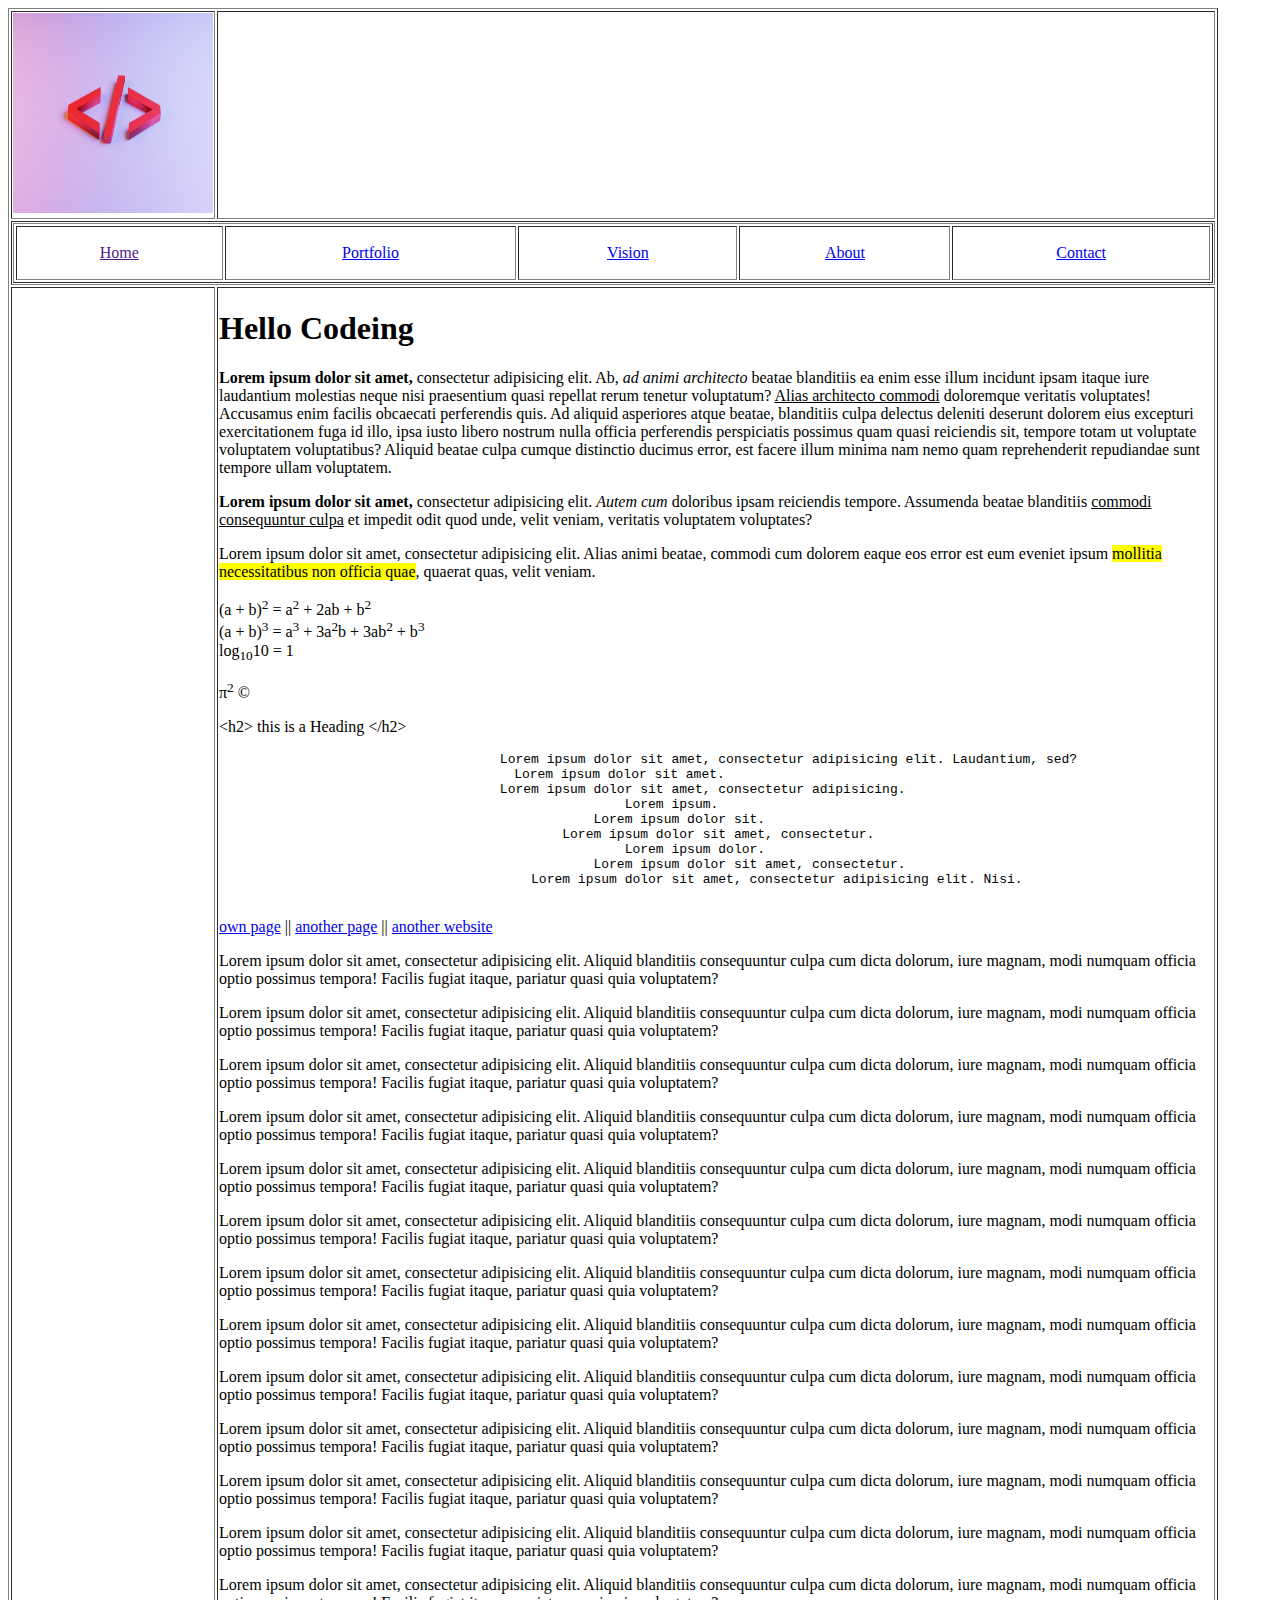
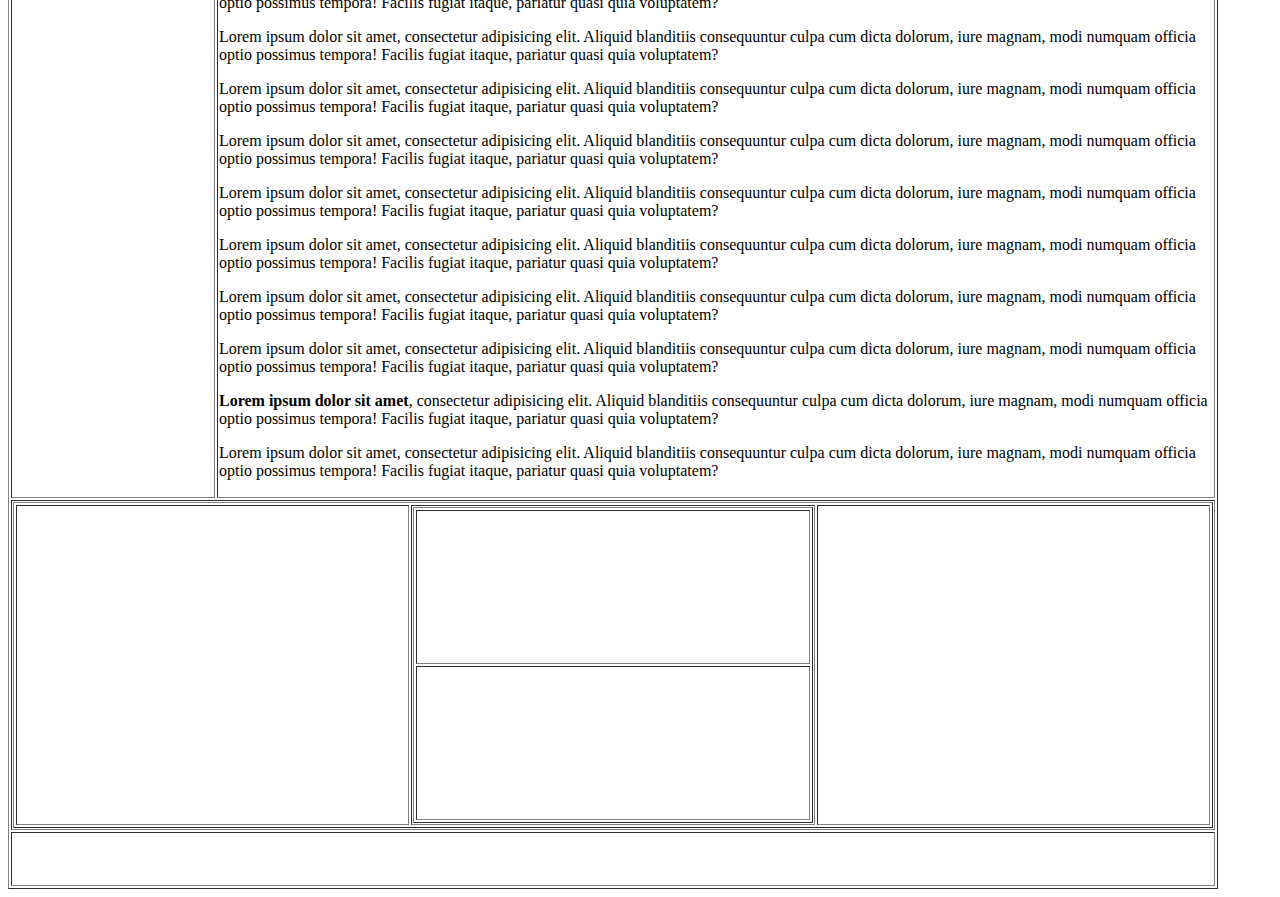
<file: index.html>
<!doctype html>
<html lang="en">
<head>
    <meta charset="UTF-8">
    <meta name="viewport"
          content="width=device-width, user-scalable=no, initial-scale=1.0, maximum-scale=1.0, minimum-scale=1.0">
    <meta http-equiv="X-UA-Compatible" content="ie=edge">
    <title>Document</title>
<!--    <link rel="stylesheet" href="./css/style.css">-->
</head>
    <body>
        <table class="main-table" border="1px solid gary" width="1200">
            <tr>
                <td class="logo-table first-row">
                    <img src="./img/jackson-so-_t-l5FFH8VA-unsplash.jpg" alt="logo" width="200px" height="200px" />
                </td>
                <td class="first-row"></td>
            </tr>
            <tr>
                <td class="second-row" colspan="2">
                    <table border="1px solid gary" width="1200">
                        <tr>
                            <td height="50" align="center"><a href="">Home</a></td>
                            <td align="center"><a href="./portfolio.html">Portfolio</a></td>
                            <td align="center"><a href="./vision.html">Vision</a></td>
                            <td align="center"><a href="./about.html">About</a></td>
                            <td align="center"><a href="./contact.html">Contact</a></td>
                        </tr>
                    </table>
                </td>
            </tr>
            <tr>
                <td class="third-row"></td>
                <td class="third-row" valign="top">
                    <h1>Hello Codeing</h1>
                    <p>
                        <b>Lorem ipsum dolor sit amet,</b> consectetur adipisicing elit. Ab, <i>ad animi architecto</i> beatae blanditiis ea enim esse illum incidunt ipsam itaque iure laudantium molestias neque nisi praesentium quasi repellat rerum tenetur voluptatum? <u>Alias architecto commodi</u> doloremque veritatis voluptates! Accusamus enim facilis obcaecati perferendis quis. Ad aliquid asperiores atque beatae, blanditiis culpa delectus deleniti deserunt dolorem eius excepturi exercitationem fuga id illo, ipsa iusto libero nostrum nulla officia perferendis perspiciatis possimus quam quasi reiciendis sit, tempore totam ut voluptate voluptatem voluptatibus? Aliquid beatae culpa cumque distinctio ducimus error, est facere illum minima nam nemo quam reprehenderit repudiandae sunt tempore ullam voluptatem.
                    </p>
                    <p>
                        <strong>Lorem ipsum dolor sit amet,</strong> consectetur adipisicing elit. <em>Autem cum</em> doloribus ipsam reiciendis tempore. Assumenda beatae blanditiis <ins>commodi consequuntur culpa</ins> et impedit odit quod unde, velit veniam, veritatis voluptatem voluptates?
                    </p>
                    <p>
                        Lorem ipsum dolor sit amet, consectetur adipisicing elit. Alias animi beatae, commodi cum dolorem eaque eos error est eum eveniet ipsum <mark>mollitia necessitatibus non officia quae</mark>, quaerat quas, velit veniam.
                    </p>
                    <p>
                        (a + b)<sup>2</sup> = a<sup>2</sup> + 2ab + b<sup>2</sup>
                        <br />
                        (a + b)<sup>3</sup> = a<sup>3</sup> + 3a<sup>2</sup>b + 3ab<sup>2</sup> + b<sup>3</sup>
                        <br />
                        log<sub>10</sub>10 = 1
                    </p>
                    <p>
                        &pi;<sup>2</sup> &copy;
                    </p>
                    <p>
                        &lt;h2&gt; this is a Heading &lt;/h2&gt;
                    </p>
                                <pre>
                                    Lorem ipsum dolor sit amet, consectetur adipisicing elit. Laudantium, sed?
                                    &ensp; Lorem ipsum dolor sit amet.
                                    Lorem ipsum dolor sit amet, consectetur adipisicing.
                                                    Lorem ipsum.
                                                Lorem ipsum dolor sit.
                                            Lorem ipsum dolor sit amet, consectetur.
                                                    Lorem ipsum dolor.
                                                Lorem ipsum dolor sit amet, consectetur.
                                        Lorem ipsum dolor sit amet, consectetur adipisicing elit. Nisi.
                                </pre>
                    <p>

                    </p>
                    <p>
                        <a href="#boldContent">own page</a> ||
                        <a target="_blank" href="./blog.html">another page</a> ||
                        <a target="_blank" href="https://www.w3schools.com/sql/default.asp">another website</a>
                    </p>
                    <p>Lorem ipsum dolor sit amet, consectetur adipisicing elit. Aliquid blanditiis consequuntur culpa cum dicta dolorum, iure magnam, modi numquam officia optio possimus tempora! Facilis fugiat itaque, pariatur quasi quia voluptatem?</p>
                    <p>Lorem ipsum dolor sit amet, consectetur adipisicing elit. Aliquid blanditiis consequuntur culpa cum dicta dolorum, iure magnam, modi numquam officia optio possimus tempora! Facilis fugiat itaque, pariatur quasi quia voluptatem?</p>
                    <p>Lorem ipsum dolor sit amet, consectetur adipisicing elit. Aliquid blanditiis consequuntur culpa cum dicta dolorum, iure magnam, modi numquam officia optio possimus tempora! Facilis fugiat itaque, pariatur quasi quia voluptatem?</p>
                    <p>Lorem ipsum dolor sit amet, consectetur adipisicing elit. Aliquid blanditiis consequuntur culpa cum dicta dolorum, iure magnam, modi numquam officia optio possimus tempora! Facilis fugiat itaque, pariatur quasi quia voluptatem?</p>
                    <p>Lorem ipsum dolor sit amet, consectetur adipisicing elit. Aliquid blanditiis consequuntur culpa cum dicta dolorum, iure magnam, modi numquam officia optio possimus tempora! Facilis fugiat itaque, pariatur quasi quia voluptatem?</p>
                    <p>Lorem ipsum dolor sit amet, consectetur adipisicing elit. Aliquid blanditiis consequuntur culpa cum dicta dolorum, iure magnam, modi numquam officia optio possimus tempora! Facilis fugiat itaque, pariatur quasi quia voluptatem?</p>
                    <p>Lorem ipsum dolor sit amet, consectetur adipisicing elit. Aliquid blanditiis consequuntur culpa cum dicta dolorum, iure magnam, modi numquam officia optio possimus tempora! Facilis fugiat itaque, pariatur quasi quia voluptatem?</p>
                    <p>Lorem ipsum dolor sit amet, consectetur adipisicing elit. Aliquid blanditiis consequuntur culpa cum dicta dolorum, iure magnam, modi numquam officia optio possimus tempora! Facilis fugiat itaque, pariatur quasi quia voluptatem?</p>
                    <p>Lorem ipsum dolor sit amet, consectetur adipisicing elit. Aliquid blanditiis consequuntur culpa cum dicta dolorum, iure magnam, modi numquam officia optio possimus tempora! Facilis fugiat itaque, pariatur quasi quia voluptatem?</p>
                    <p>Lorem ipsum dolor sit amet, consectetur adipisicing elit. Aliquid blanditiis consequuntur culpa cum dicta dolorum, iure magnam, modi numquam officia optio possimus tempora! Facilis fugiat itaque, pariatur quasi quia voluptatem?</p>
                    <p>Lorem ipsum dolor sit amet, consectetur adipisicing elit. Aliquid blanditiis consequuntur culpa cum dicta dolorum, iure magnam, modi numquam officia optio possimus tempora! Facilis fugiat itaque, pariatur quasi quia voluptatem?</p>
                    <p>Lorem ipsum dolor sit amet, consectetur adipisicing elit. Aliquid blanditiis consequuntur culpa cum dicta dolorum, iure magnam, modi numquam officia optio possimus tempora! Facilis fugiat itaque, pariatur quasi quia voluptatem?</p>
                    <p>Lorem ipsum dolor sit amet, consectetur adipisicing elit. Aliquid blanditiis consequuntur culpa cum dicta dolorum, iure magnam, modi numquam officia optio possimus tempora! Facilis fugiat itaque, pariatur quasi quia voluptatem?</p>
                    <p>Lorem ipsum dolor sit amet, consectetur adipisicing elit. Aliquid blanditiis consequuntur culpa cum dicta dolorum, iure magnam, modi numquam officia optio possimus tempora! Facilis fugiat itaque, pariatur quasi quia voluptatem?</p>
                    <p>Lorem ipsum dolor sit amet, consectetur adipisicing elit. Aliquid blanditiis consequuntur culpa cum dicta dolorum, iure magnam, modi numquam officia optio possimus tempora! Facilis fugiat itaque, pariatur quasi quia voluptatem?</p>
                    <p>Lorem ipsum dolor sit amet, consectetur adipisicing elit. Aliquid blanditiis consequuntur culpa cum dicta dolorum, iure magnam, modi numquam officia optio possimus tempora! Facilis fugiat itaque, pariatur quasi quia voluptatem?</p>
                    <p>Lorem ipsum dolor sit amet, consectetur adipisicing elit. Aliquid blanditiis consequuntur culpa cum dicta dolorum, iure magnam, modi numquam officia optio possimus tempora! Facilis fugiat itaque, pariatur quasi quia voluptatem?</p>
                    <p>Lorem ipsum dolor sit amet, consectetur adipisicing elit. Aliquid blanditiis consequuntur culpa cum dicta dolorum, iure magnam, modi numquam officia optio possimus tempora! Facilis fugiat itaque, pariatur quasi quia voluptatem?</p>
                    <p>Lorem ipsum dolor sit amet, consectetur adipisicing elit. Aliquid blanditiis consequuntur culpa cum dicta dolorum, iure magnam, modi numquam officia optio possimus tempora! Facilis fugiat itaque, pariatur quasi quia voluptatem?</p>
                    <p>Lorem ipsum dolor sit amet, consectetur adipisicing elit. Aliquid blanditiis consequuntur culpa cum dicta dolorum, iure magnam, modi numquam officia optio possimus tempora! Facilis fugiat itaque, pariatur quasi quia voluptatem?</p>
                    <p id="boldContent"><b>Lorem ipsum dolor sit amet</b>, consectetur adipisicing elit. Aliquid blanditiis consequuntur culpa cum dicta dolorum, iure magnam, modi numquam officia optio possimus tempora! Facilis fugiat itaque, pariatur quasi quia voluptatem?</p>
                    <p>Lorem ipsum dolor sit amet, consectetur adipisicing elit. Aliquid blanditiis consequuntur culpa cum dicta dolorum, iure magnam, modi numquam officia optio possimus tempora! Facilis fugiat itaque, pariatur quasi quia voluptatem?</p>
                </td>
            </tr>
            <tr>
                <td colspan="2" height="300">
                    <table border="1px solid green" width="1200" height="300">
                        <tr>
                            <td></td>
                            <td width="400">
                                <table border="1px solid green" width="400">
                                    <tr><td height="150"></td></tr>
                                    <tr><td height="150"></td></tr>
                                </table>
                            </td>
                            <td></td>
                        </tr>
                    </table>
                </td>
            </tr>
            <tr>
                <td colspan="2" height="50"></td>
            </tr>
        </table>
    </body>
</html>
</file>
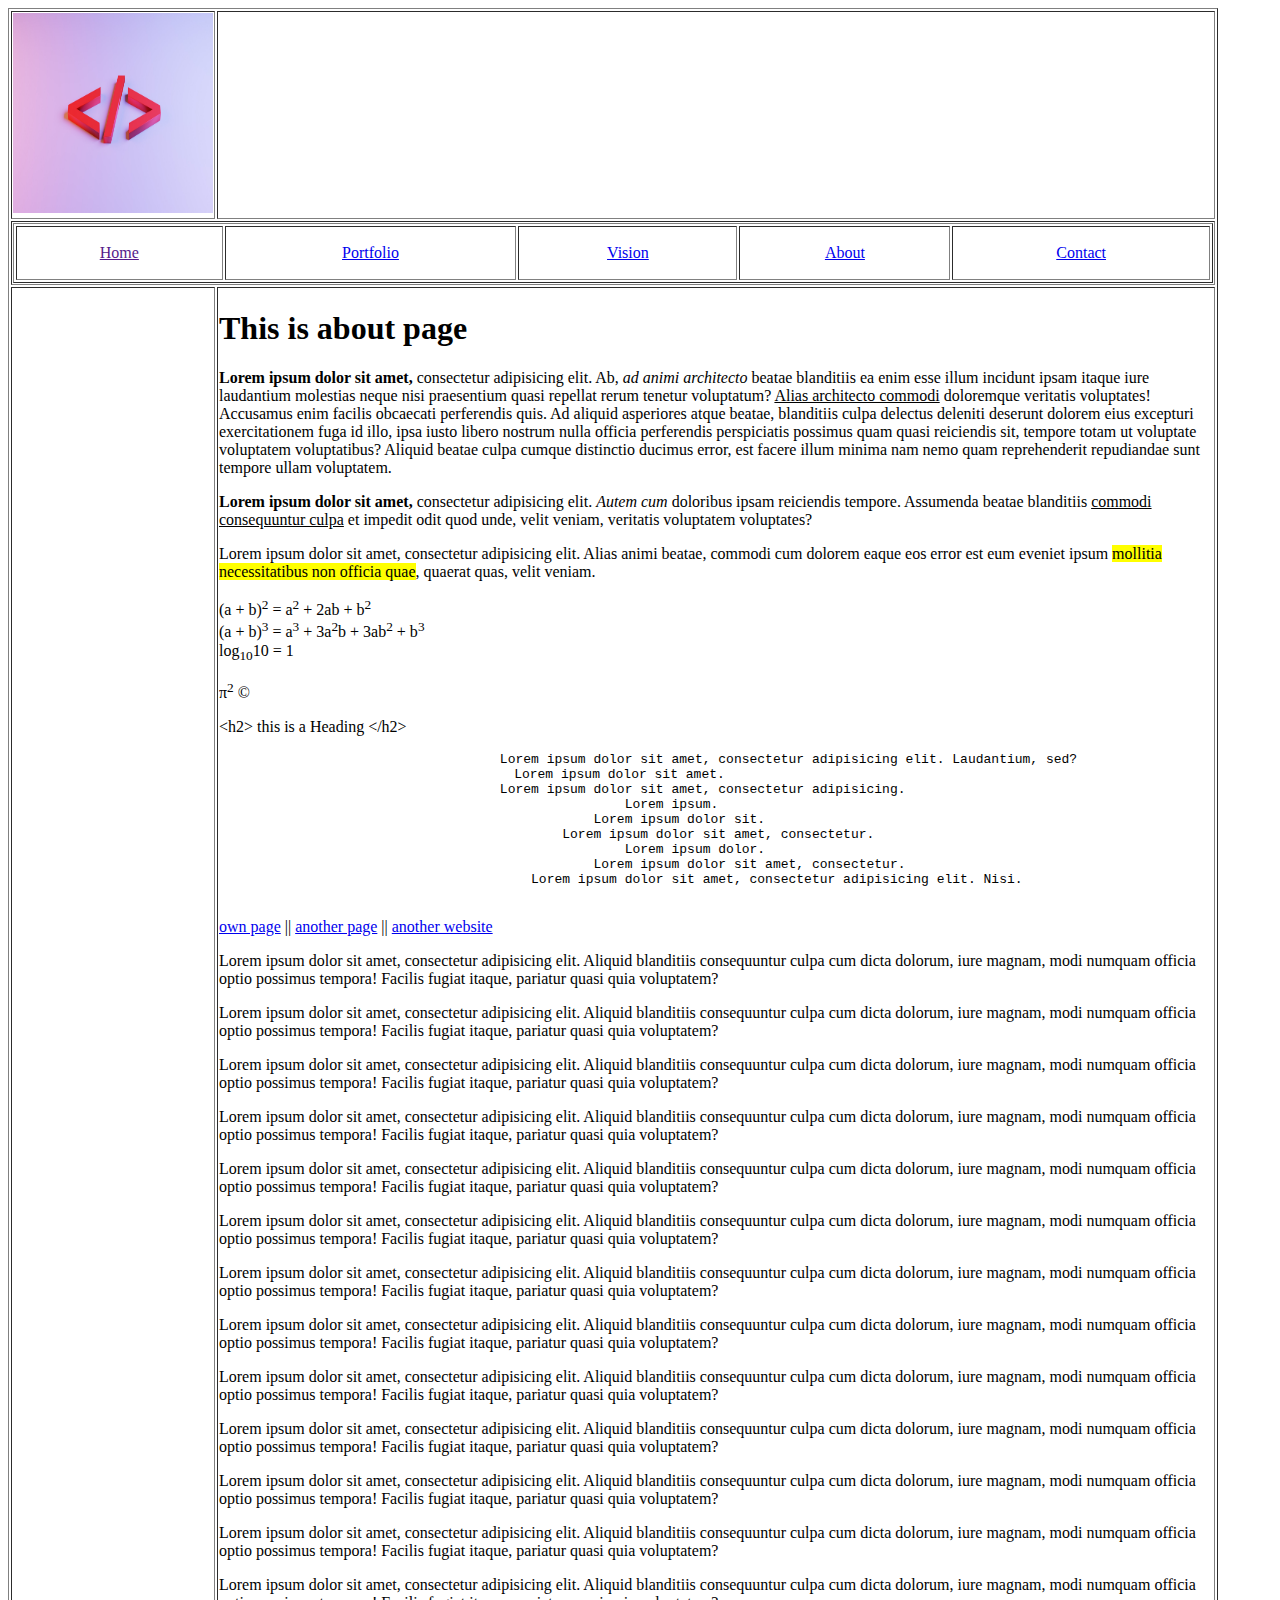
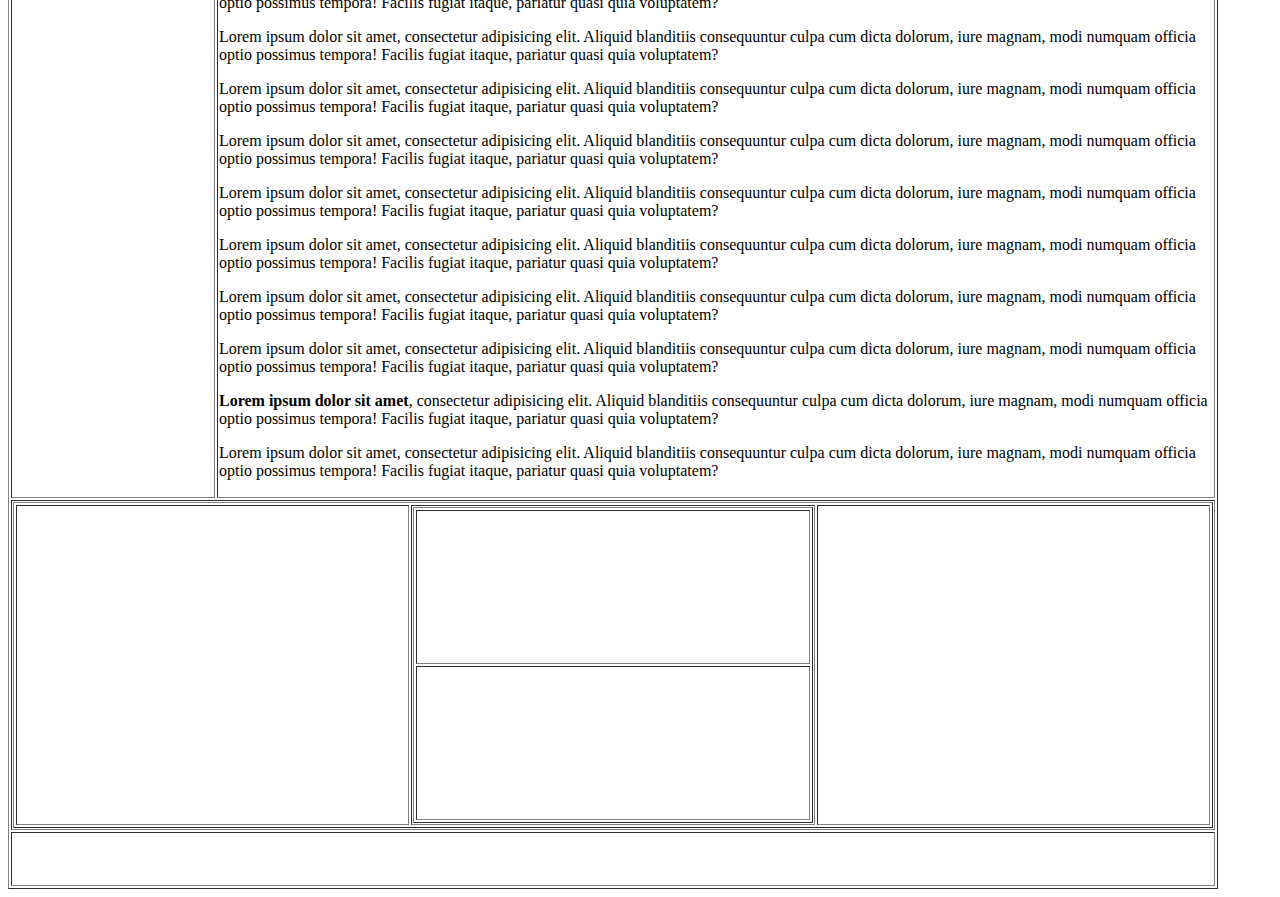
<file: about.html>
<!DOCTYPE html>
<html lang="en">
<head>
    <meta charset="UTF-8">
    <title><!doctype html>
        <html lang="en">
        <head>
            <meta charset="UTF-8">
            <meta name="viewport"
                  content="width=device-width, user-scalable=no, initial-scale=1.0, maximum-scale=1.0, minimum-scale=1.0">
            <meta http-equiv="X-UA-Compatible" content="ie=edge">
            <title>Document</title>
            <!--    <link rel="stylesheet" href="./css/style.css">-->
        </head>
<body>
<table class="main-table" border="1px solid gary" width="1200">
    <tr>
        <td class="logo-table first-row">
            <img src="./img/jackson-so-_t-l5FFH8VA-unsplash.jpg" alt="logo" width="200px" height="200px" />
        </td>
        <td class="first-row"></td>
    </tr>
    <tr>
        <td class="second-row" colspan="2">
            <table border="1px solid gary" width="1200">
                <tr>
                    <td height="50" align="center"><a href="">Home</a></td>
                    <td align="center"><a href="./portfolio.html">Portfolio</a></td>
                    <td align="center"><a href="./vision.html">Vision</a></td>
                    <td align="center"><a href="./about.html">About</a></td>
                    <td align="center"><a href="./contact.html">Contact</a></td>
                </tr>
            </table>
        </td>
    </tr>
    <tr>
        <td class="third-row"></td>
        <td class="third-row" valign="top">
            <h1>This is about page</h1>
            <p>
                <b>Lorem ipsum dolor sit amet,</b> consectetur adipisicing elit. Ab, <i>ad animi architecto</i> beatae blanditiis ea enim esse illum incidunt ipsam itaque iure laudantium molestias neque nisi praesentium quasi repellat rerum tenetur voluptatum? <u>Alias architecto commodi</u> doloremque veritatis voluptates! Accusamus enim facilis obcaecati perferendis quis. Ad aliquid asperiores atque beatae, blanditiis culpa delectus deleniti deserunt dolorem eius excepturi exercitationem fuga id illo, ipsa iusto libero nostrum nulla officia perferendis perspiciatis possimus quam quasi reiciendis sit, tempore totam ut voluptate voluptatem voluptatibus? Aliquid beatae culpa cumque distinctio ducimus error, est facere illum minima nam nemo quam reprehenderit repudiandae sunt tempore ullam voluptatem.
            </p>
            <p>
                <strong>Lorem ipsum dolor sit amet,</strong> consectetur adipisicing elit. <em>Autem cum</em> doloribus ipsam reiciendis tempore. Assumenda beatae blanditiis <ins>commodi consequuntur culpa</ins> et impedit odit quod unde, velit veniam, veritatis voluptatem voluptates?
            </p>
            <p>
                Lorem ipsum dolor sit amet, consectetur adipisicing elit. Alias animi beatae, commodi cum dolorem eaque eos error est eum eveniet ipsum <mark>mollitia necessitatibus non officia quae</mark>, quaerat quas, velit veniam.
            </p>
            <p>
                (a + b)<sup>2</sup> = a<sup>2</sup> + 2ab + b<sup>2</sup>
                <br />
                (a + b)<sup>3</sup> = a<sup>3</sup> + 3a<sup>2</sup>b + 3ab<sup>2</sup> + b<sup>3</sup>
                <br />
                log<sub>10</sub>10 = 1
            </p>
            <p>
                &pi;<sup>2</sup> &copy;
            </p>
            <p>
                &lt;h2&gt; this is a Heading &lt;/h2&gt;
            </p>
            <pre>
                                    Lorem ipsum dolor sit amet, consectetur adipisicing elit. Laudantium, sed?
                                    &ensp; Lorem ipsum dolor sit amet.
                                    Lorem ipsum dolor sit amet, consectetur adipisicing.
                                                    Lorem ipsum.
                                                Lorem ipsum dolor sit.
                                            Lorem ipsum dolor sit amet, consectetur.
                                                    Lorem ipsum dolor.
                                                Lorem ipsum dolor sit amet, consectetur.
                                        Lorem ipsum dolor sit amet, consectetur adipisicing elit. Nisi.
                                </pre>
            <p>

            </p>
            <p>
                <a href="#boldContent">own page</a> ||
                <a target="_blank" href="./blog.html">another page</a> ||
                <a target="_blank" href="https://www.w3schools.com/sql/default.asp">another website</a>
            </p>
            <p>Lorem ipsum dolor sit amet, consectetur adipisicing elit. Aliquid blanditiis consequuntur culpa cum dicta dolorum, iure magnam, modi numquam officia optio possimus tempora! Facilis fugiat itaque, pariatur quasi quia voluptatem?</p>
            <p>Lorem ipsum dolor sit amet, consectetur adipisicing elit. Aliquid blanditiis consequuntur culpa cum dicta dolorum, iure magnam, modi numquam officia optio possimus tempora! Facilis fugiat itaque, pariatur quasi quia voluptatem?</p>
            <p>Lorem ipsum dolor sit amet, consectetur adipisicing elit. Aliquid blanditiis consequuntur culpa cum dicta dolorum, iure magnam, modi numquam officia optio possimus tempora! Facilis fugiat itaque, pariatur quasi quia voluptatem?</p>
            <p>Lorem ipsum dolor sit amet, consectetur adipisicing elit. Aliquid blanditiis consequuntur culpa cum dicta dolorum, iure magnam, modi numquam officia optio possimus tempora! Facilis fugiat itaque, pariatur quasi quia voluptatem?</p>
            <p>Lorem ipsum dolor sit amet, consectetur adipisicing elit. Aliquid blanditiis consequuntur culpa cum dicta dolorum, iure magnam, modi numquam officia optio possimus tempora! Facilis fugiat itaque, pariatur quasi quia voluptatem?</p>
            <p>Lorem ipsum dolor sit amet, consectetur adipisicing elit. Aliquid blanditiis consequuntur culpa cum dicta dolorum, iure magnam, modi numquam officia optio possimus tempora! Facilis fugiat itaque, pariatur quasi quia voluptatem?</p>
            <p>Lorem ipsum dolor sit amet, consectetur adipisicing elit. Aliquid blanditiis consequuntur culpa cum dicta dolorum, iure magnam, modi numquam officia optio possimus tempora! Facilis fugiat itaque, pariatur quasi quia voluptatem?</p>
            <p>Lorem ipsum dolor sit amet, consectetur adipisicing elit. Aliquid blanditiis consequuntur culpa cum dicta dolorum, iure magnam, modi numquam officia optio possimus tempora! Facilis fugiat itaque, pariatur quasi quia voluptatem?</p>
            <p>Lorem ipsum dolor sit amet, consectetur adipisicing elit. Aliquid blanditiis consequuntur culpa cum dicta dolorum, iure magnam, modi numquam officia optio possimus tempora! Facilis fugiat itaque, pariatur quasi quia voluptatem?</p>
            <p>Lorem ipsum dolor sit amet, consectetur adipisicing elit. Aliquid blanditiis consequuntur culpa cum dicta dolorum, iure magnam, modi numquam officia optio possimus tempora! Facilis fugiat itaque, pariatur quasi quia voluptatem?</p>
            <p>Lorem ipsum dolor sit amet, consectetur adipisicing elit. Aliquid blanditiis consequuntur culpa cum dicta dolorum, iure magnam, modi numquam officia optio possimus tempora! Facilis fugiat itaque, pariatur quasi quia voluptatem?</p>
            <p>Lorem ipsum dolor sit amet, consectetur adipisicing elit. Aliquid blanditiis consequuntur culpa cum dicta dolorum, iure magnam, modi numquam officia optio possimus tempora! Facilis fugiat itaque, pariatur quasi quia voluptatem?</p>
            <p>Lorem ipsum dolor sit amet, consectetur adipisicing elit. Aliquid blanditiis consequuntur culpa cum dicta dolorum, iure magnam, modi numquam officia optio possimus tempora! Facilis fugiat itaque, pariatur quasi quia voluptatem?</p>
            <p>Lorem ipsum dolor sit amet, consectetur adipisicing elit. Aliquid blanditiis consequuntur culpa cum dicta dolorum, iure magnam, modi numquam officia optio possimus tempora! Facilis fugiat itaque, pariatur quasi quia voluptatem?</p>
            <p>Lorem ipsum dolor sit amet, consectetur adipisicing elit. Aliquid blanditiis consequuntur culpa cum dicta dolorum, iure magnam, modi numquam officia optio possimus tempora! Facilis fugiat itaque, pariatur quasi quia voluptatem?</p>
            <p>Lorem ipsum dolor sit amet, consectetur adipisicing elit. Aliquid blanditiis consequuntur culpa cum dicta dolorum, iure magnam, modi numquam officia optio possimus tempora! Facilis fugiat itaque, pariatur quasi quia voluptatem?</p>
            <p>Lorem ipsum dolor sit amet, consectetur adipisicing elit. Aliquid blanditiis consequuntur culpa cum dicta dolorum, iure magnam, modi numquam officia optio possimus tempora! Facilis fugiat itaque, pariatur quasi quia voluptatem?</p>
            <p>Lorem ipsum dolor sit amet, consectetur adipisicing elit. Aliquid blanditiis consequuntur culpa cum dicta dolorum, iure magnam, modi numquam officia optio possimus tempora! Facilis fugiat itaque, pariatur quasi quia voluptatem?</p>
            <p>Lorem ipsum dolor sit amet, consectetur adipisicing elit. Aliquid blanditiis consequuntur culpa cum dicta dolorum, iure magnam, modi numquam officia optio possimus tempora! Facilis fugiat itaque, pariatur quasi quia voluptatem?</p>
            <p>Lorem ipsum dolor sit amet, consectetur adipisicing elit. Aliquid blanditiis consequuntur culpa cum dicta dolorum, iure magnam, modi numquam officia optio possimus tempora! Facilis fugiat itaque, pariatur quasi quia voluptatem?</p>
            <p id="boldContent"><b>Lorem ipsum dolor sit amet</b>, consectetur adipisicing elit. Aliquid blanditiis consequuntur culpa cum dicta dolorum, iure magnam, modi numquam officia optio possimus tempora! Facilis fugiat itaque, pariatur quasi quia voluptatem?</p>
            <p>Lorem ipsum dolor sit amet, consectetur adipisicing elit. Aliquid blanditiis consequuntur culpa cum dicta dolorum, iure magnam, modi numquam officia optio possimus tempora! Facilis fugiat itaque, pariatur quasi quia voluptatem?</p>
        </td>
    </tr>
    <tr>
        <td colspan="2" height="300">
            <table border="1px solid green" width="1200" height="300">
                <tr>
                    <td></td>
                    <td width="400">
                        <table border="1px solid green" width="400">
                            <tr><td height="150"></td></tr>
                            <tr><td height="150"></td></tr>
                        </table>
                    </td>
                    <td></td>
                </tr>
            </table>
        </td>
    </tr>
    <tr>
        <td colspan="2" height="50"></td>
    </tr>
</table>
</body>
</html></title>
</head>
<body>

</body>
</html>
</file>
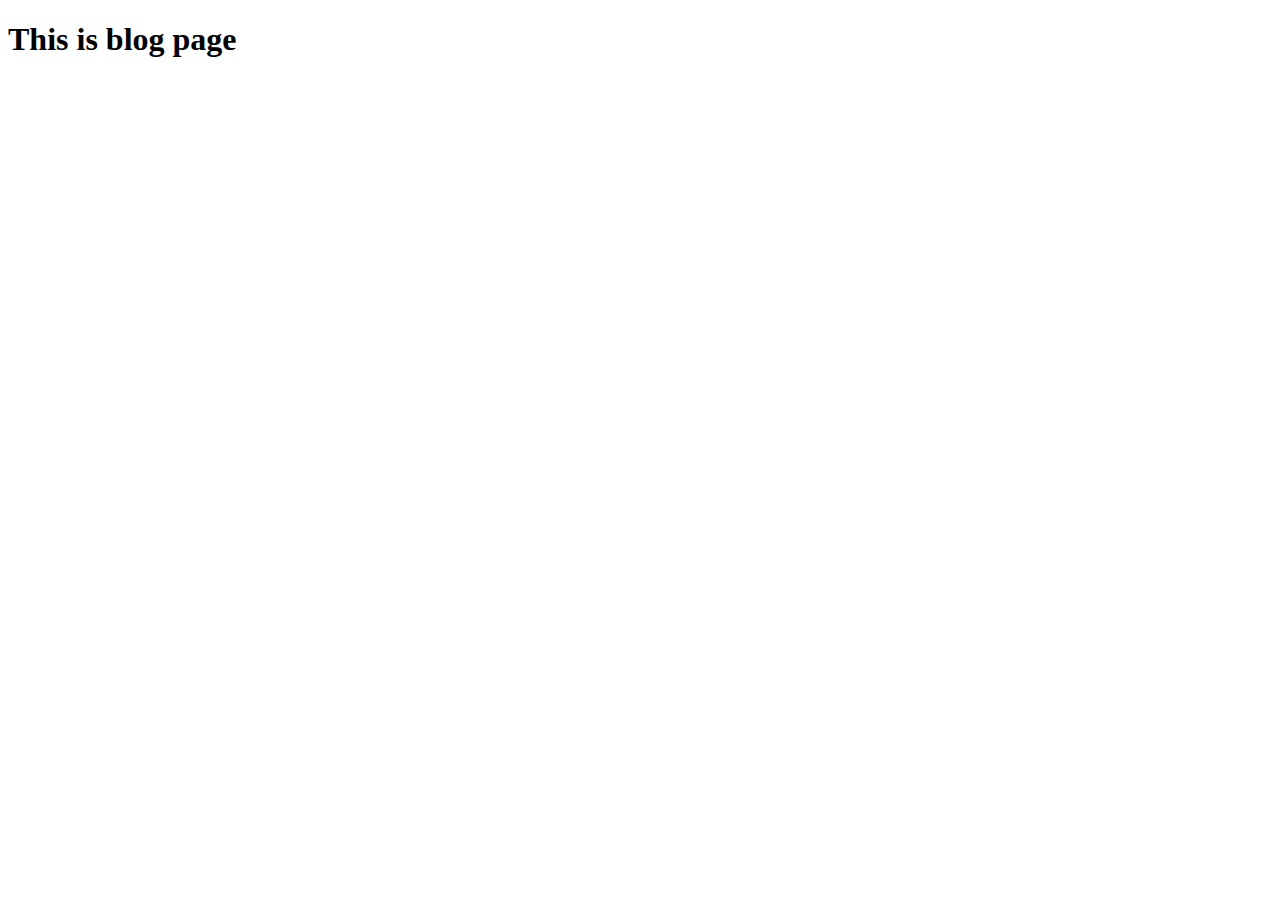
<file: blog.html>
<!doctype html>
<html lang="en">
<head>
    <meta charset="UTF-8">
    <meta name="viewport"
          content="width=device-width, user-scalable=no, initial-scale=1.0, maximum-scale=1.0, minimum-scale=1.0">
    <meta http-equiv="X-UA-Compatible" content="ie=edge">
    <title>Document</title>
</head>
<body>
    <h1>This is blog page</h1>
</body>
</html>
</file>
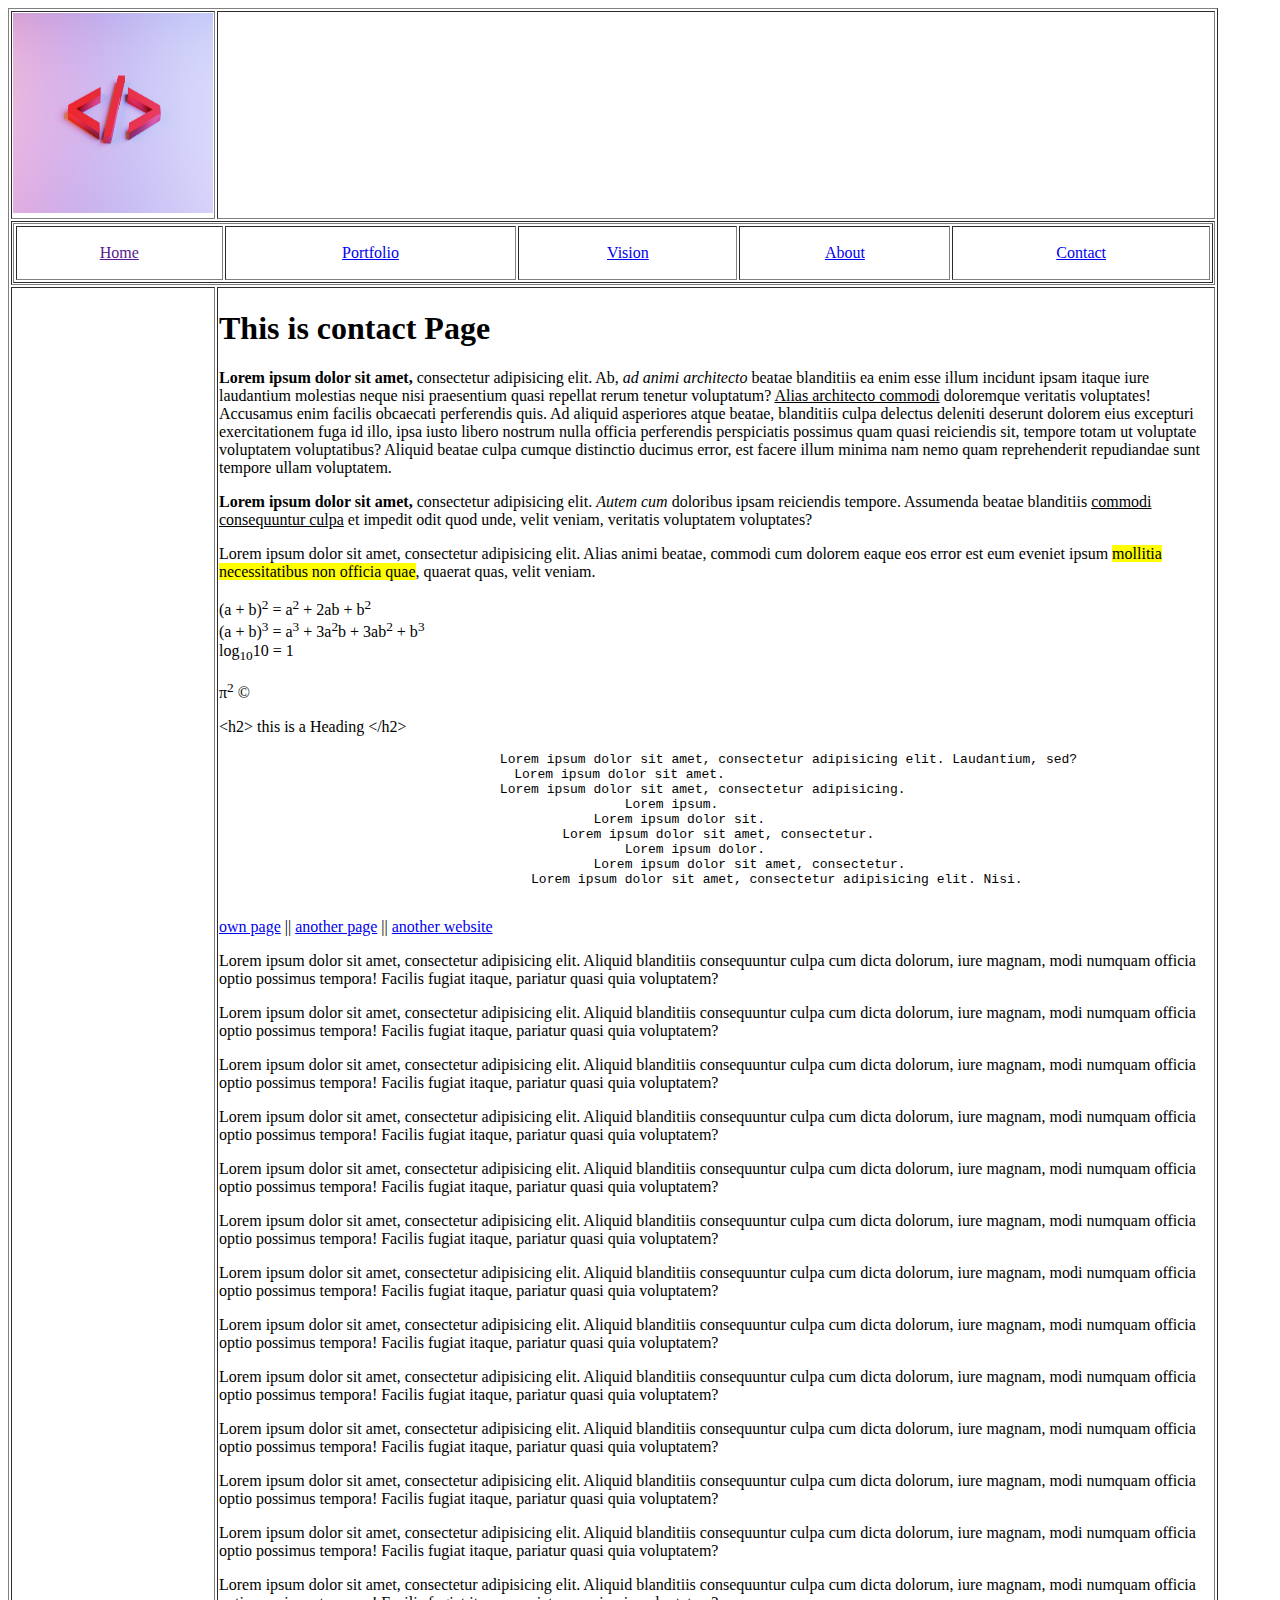
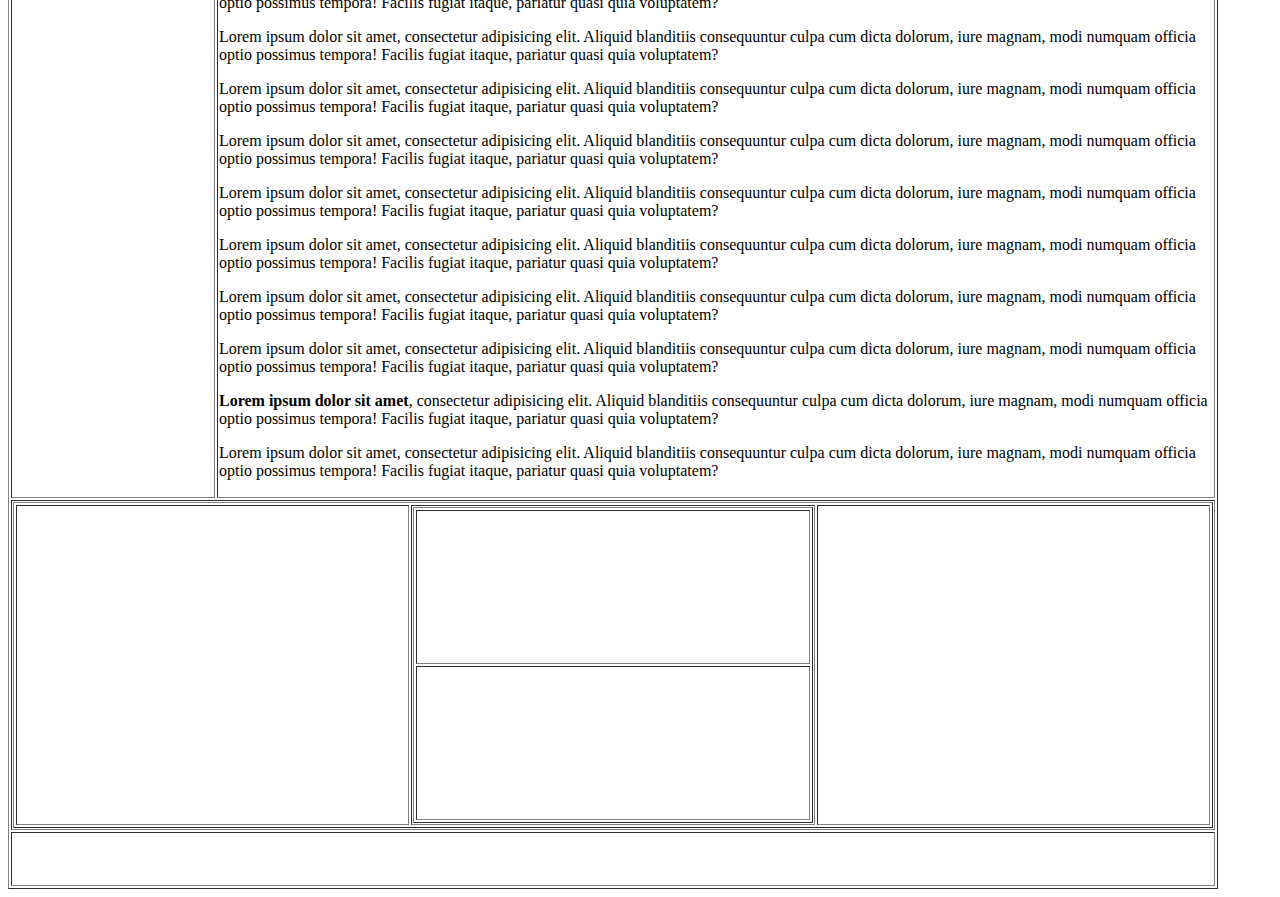
<file: contact.html>
<!DOCTYPE html>
<html lang="en">
<head>
    <meta charset="UTF-8">
    <title><!doctype html>
        <html lang="en">
        <head>
            <meta charset="UTF-8">
            <meta name="viewport"
                  content="width=device-width, user-scalable=no, initial-scale=1.0, maximum-scale=1.0, minimum-scale=1.0">
            <meta http-equiv="X-UA-Compatible" content="ie=edge">
            <title>Document</title>
            <!--    <link rel="stylesheet" href="./css/style.css">-->
        </head>
<body>
<table class="main-table" border="1px solid gary" width="1200">
    <tr>
        <td class="logo-table first-row">
            <img src="./img/jackson-so-_t-l5FFH8VA-unsplash.jpg" alt="logo" width="200px" height="200px" />
        </td>
        <td class="first-row"></td>
    </tr>
    <tr>
        <td class="second-row" colspan="2">
            <table border="1px solid gary" width="1200">
                <tr>
                    <td height="50" align="center"><a href="">Home</a></td>
                    <td align="center"><a href="./portfolio.html">Portfolio</a></td>
                    <td align="center"><a href="./vision.html">Vision</a></td>
                    <td align="center"><a href="./about.html">About</a></td>
                    <td align="center"><a href="./contact.html">Contact</a></td>
                </tr>
            </table>
        </td>
    </tr>
    <tr>
        <td class="third-row"></td>
        <td class="third-row" valign="top">
            <h1>This is contact Page</h1>
            <p>
                <b>Lorem ipsum dolor sit amet,</b> consectetur adipisicing elit. Ab, <i>ad animi architecto</i> beatae blanditiis ea enim esse illum incidunt ipsam itaque iure laudantium molestias neque nisi praesentium quasi repellat rerum tenetur voluptatum? <u>Alias architecto commodi</u> doloremque veritatis voluptates! Accusamus enim facilis obcaecati perferendis quis. Ad aliquid asperiores atque beatae, blanditiis culpa delectus deleniti deserunt dolorem eius excepturi exercitationem fuga id illo, ipsa iusto libero nostrum nulla officia perferendis perspiciatis possimus quam quasi reiciendis sit, tempore totam ut voluptate voluptatem voluptatibus? Aliquid beatae culpa cumque distinctio ducimus error, est facere illum minima nam nemo quam reprehenderit repudiandae sunt tempore ullam voluptatem.
            </p>
            <p>
                <strong>Lorem ipsum dolor sit amet,</strong> consectetur adipisicing elit. <em>Autem cum</em> doloribus ipsam reiciendis tempore. Assumenda beatae blanditiis <ins>commodi consequuntur culpa</ins> et impedit odit quod unde, velit veniam, veritatis voluptatem voluptates?
            </p>
            <p>
                Lorem ipsum dolor sit amet, consectetur adipisicing elit. Alias animi beatae, commodi cum dolorem eaque eos error est eum eveniet ipsum <mark>mollitia necessitatibus non officia quae</mark>, quaerat quas, velit veniam.
            </p>
            <p>
                (a + b)<sup>2</sup> = a<sup>2</sup> + 2ab + b<sup>2</sup>
                <br />
                (a + b)<sup>3</sup> = a<sup>3</sup> + 3a<sup>2</sup>b + 3ab<sup>2</sup> + b<sup>3</sup>
                <br />
                log<sub>10</sub>10 = 1
            </p>
            <p>
                &pi;<sup>2</sup> &copy;
            </p>
            <p>
                &lt;h2&gt; this is a Heading &lt;/h2&gt;
            </p>
            <pre>
                                    Lorem ipsum dolor sit amet, consectetur adipisicing elit. Laudantium, sed?
                                    &ensp; Lorem ipsum dolor sit amet.
                                    Lorem ipsum dolor sit amet, consectetur adipisicing.
                                                    Lorem ipsum.
                                                Lorem ipsum dolor sit.
                                            Lorem ipsum dolor sit amet, consectetur.
                                                    Lorem ipsum dolor.
                                                Lorem ipsum dolor sit amet, consectetur.
                                        Lorem ipsum dolor sit amet, consectetur adipisicing elit. Nisi.
                                </pre>
            <p>

            </p>
            <p>
                <a href="#boldContent">own page</a> ||
                <a target="_blank" href="./blog.html">another page</a> ||
                <a target="_blank" href="https://www.w3schools.com/sql/default.asp">another website</a>
            </p>
            <p>Lorem ipsum dolor sit amet, consectetur adipisicing elit. Aliquid blanditiis consequuntur culpa cum dicta dolorum, iure magnam, modi numquam officia optio possimus tempora! Facilis fugiat itaque, pariatur quasi quia voluptatem?</p>
            <p>Lorem ipsum dolor sit amet, consectetur adipisicing elit. Aliquid blanditiis consequuntur culpa cum dicta dolorum, iure magnam, modi numquam officia optio possimus tempora! Facilis fugiat itaque, pariatur quasi quia voluptatem?</p>
            <p>Lorem ipsum dolor sit amet, consectetur adipisicing elit. Aliquid blanditiis consequuntur culpa cum dicta dolorum, iure magnam, modi numquam officia optio possimus tempora! Facilis fugiat itaque, pariatur quasi quia voluptatem?</p>
            <p>Lorem ipsum dolor sit amet, consectetur adipisicing elit. Aliquid blanditiis consequuntur culpa cum dicta dolorum, iure magnam, modi numquam officia optio possimus tempora! Facilis fugiat itaque, pariatur quasi quia voluptatem?</p>
            <p>Lorem ipsum dolor sit amet, consectetur adipisicing elit. Aliquid blanditiis consequuntur culpa cum dicta dolorum, iure magnam, modi numquam officia optio possimus tempora! Facilis fugiat itaque, pariatur quasi quia voluptatem?</p>
            <p>Lorem ipsum dolor sit amet, consectetur adipisicing elit. Aliquid blanditiis consequuntur culpa cum dicta dolorum, iure magnam, modi numquam officia optio possimus tempora! Facilis fugiat itaque, pariatur quasi quia voluptatem?</p>
            <p>Lorem ipsum dolor sit amet, consectetur adipisicing elit. Aliquid blanditiis consequuntur culpa cum dicta dolorum, iure magnam, modi numquam officia optio possimus tempora! Facilis fugiat itaque, pariatur quasi quia voluptatem?</p>
            <p>Lorem ipsum dolor sit amet, consectetur adipisicing elit. Aliquid blanditiis consequuntur culpa cum dicta dolorum, iure magnam, modi numquam officia optio possimus tempora! Facilis fugiat itaque, pariatur quasi quia voluptatem?</p>
            <p>Lorem ipsum dolor sit amet, consectetur adipisicing elit. Aliquid blanditiis consequuntur culpa cum dicta dolorum, iure magnam, modi numquam officia optio possimus tempora! Facilis fugiat itaque, pariatur quasi quia voluptatem?</p>
            <p>Lorem ipsum dolor sit amet, consectetur adipisicing elit. Aliquid blanditiis consequuntur culpa cum dicta dolorum, iure magnam, modi numquam officia optio possimus tempora! Facilis fugiat itaque, pariatur quasi quia voluptatem?</p>
            <p>Lorem ipsum dolor sit amet, consectetur adipisicing elit. Aliquid blanditiis consequuntur culpa cum dicta dolorum, iure magnam, modi numquam officia optio possimus tempora! Facilis fugiat itaque, pariatur quasi quia voluptatem?</p>
            <p>Lorem ipsum dolor sit amet, consectetur adipisicing elit. Aliquid blanditiis consequuntur culpa cum dicta dolorum, iure magnam, modi numquam officia optio possimus tempora! Facilis fugiat itaque, pariatur quasi quia voluptatem?</p>
            <p>Lorem ipsum dolor sit amet, consectetur adipisicing elit. Aliquid blanditiis consequuntur culpa cum dicta dolorum, iure magnam, modi numquam officia optio possimus tempora! Facilis fugiat itaque, pariatur quasi quia voluptatem?</p>
            <p>Lorem ipsum dolor sit amet, consectetur adipisicing elit. Aliquid blanditiis consequuntur culpa cum dicta dolorum, iure magnam, modi numquam officia optio possimus tempora! Facilis fugiat itaque, pariatur quasi quia voluptatem?</p>
            <p>Lorem ipsum dolor sit amet, consectetur adipisicing elit. Aliquid blanditiis consequuntur culpa cum dicta dolorum, iure magnam, modi numquam officia optio possimus tempora! Facilis fugiat itaque, pariatur quasi quia voluptatem?</p>
            <p>Lorem ipsum dolor sit amet, consectetur adipisicing elit. Aliquid blanditiis consequuntur culpa cum dicta dolorum, iure magnam, modi numquam officia optio possimus tempora! Facilis fugiat itaque, pariatur quasi quia voluptatem?</p>
            <p>Lorem ipsum dolor sit amet, consectetur adipisicing elit. Aliquid blanditiis consequuntur culpa cum dicta dolorum, iure magnam, modi numquam officia optio possimus tempora! Facilis fugiat itaque, pariatur quasi quia voluptatem?</p>
            <p>Lorem ipsum dolor sit amet, consectetur adipisicing elit. Aliquid blanditiis consequuntur culpa cum dicta dolorum, iure magnam, modi numquam officia optio possimus tempora! Facilis fugiat itaque, pariatur quasi quia voluptatem?</p>
            <p>Lorem ipsum dolor sit amet, consectetur adipisicing elit. Aliquid blanditiis consequuntur culpa cum dicta dolorum, iure magnam, modi numquam officia optio possimus tempora! Facilis fugiat itaque, pariatur quasi quia voluptatem?</p>
            <p>Lorem ipsum dolor sit amet, consectetur adipisicing elit. Aliquid blanditiis consequuntur culpa cum dicta dolorum, iure magnam, modi numquam officia optio possimus tempora! Facilis fugiat itaque, pariatur quasi quia voluptatem?</p>
            <p id="boldContent"><b>Lorem ipsum dolor sit amet</b>, consectetur adipisicing elit. Aliquid blanditiis consequuntur culpa cum dicta dolorum, iure magnam, modi numquam officia optio possimus tempora! Facilis fugiat itaque, pariatur quasi quia voluptatem?</p>
            <p>Lorem ipsum dolor sit amet, consectetur adipisicing elit. Aliquid blanditiis consequuntur culpa cum dicta dolorum, iure magnam, modi numquam officia optio possimus tempora! Facilis fugiat itaque, pariatur quasi quia voluptatem?</p>
        </td>
    </tr>
    <tr>
        <td colspan="2" height="300">
            <table border="1px solid green" width="1200" height="300">
                <tr>
                    <td></td>
                    <td width="400">
                        <table border="1px solid green" width="400">
                            <tr><td height="150"></td></tr>
                            <tr><td height="150"></td></tr>
                        </table>
                    </td>
                    <td></td>
                </tr>
            </table>
        </td>
    </tr>
    <tr>
        <td colspan="2" height="50"></td>
    </tr>
</table>
</body>
</html></title>
</head>
<body>

</body>
</html>
</file>
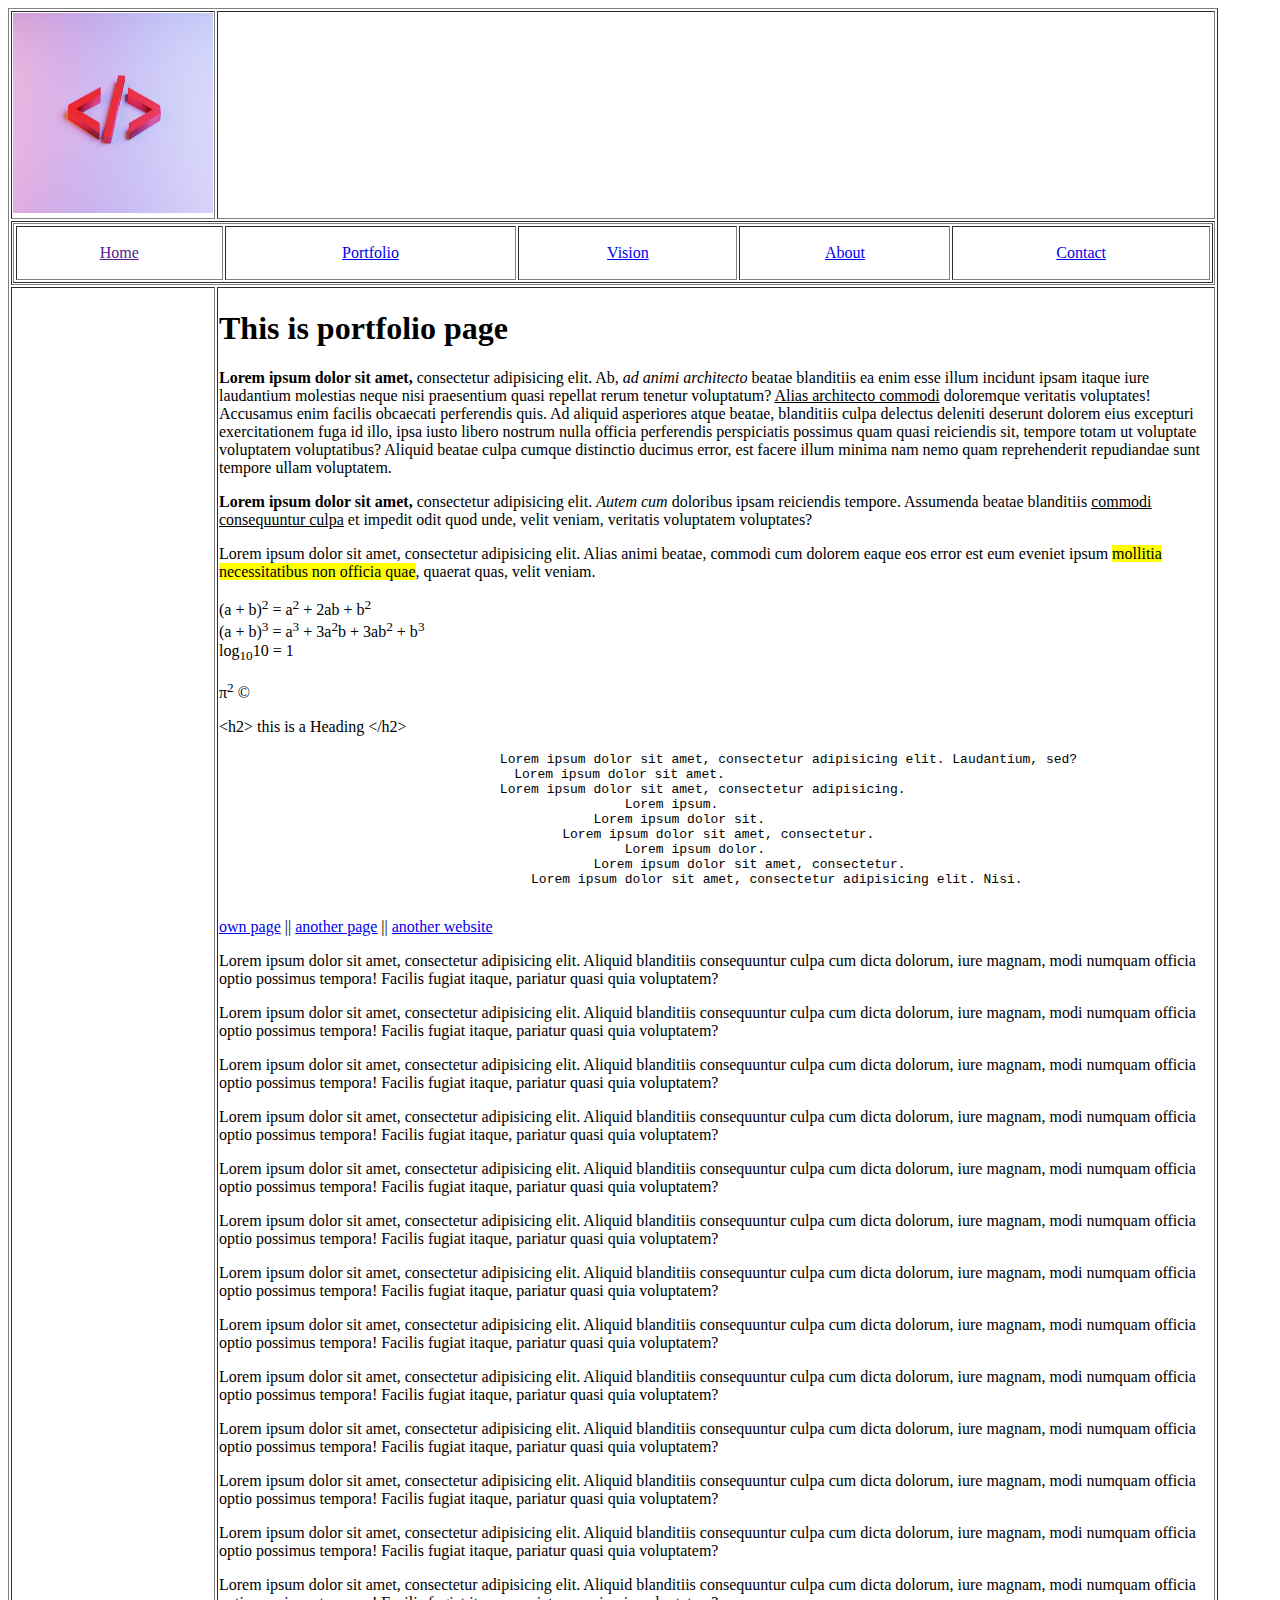
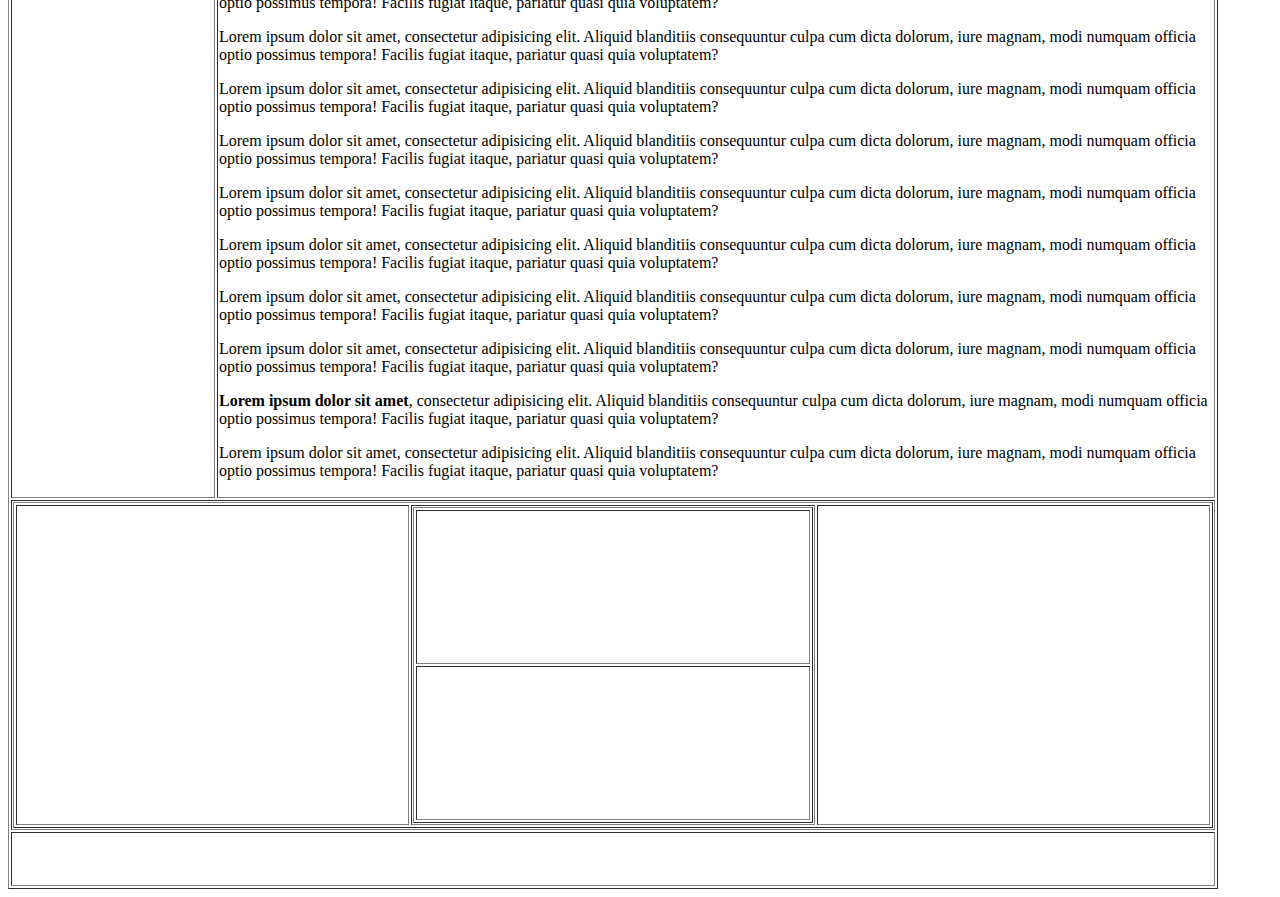
<file: portfolio.html>
<!doctype html>
<html lang="en">
<head>
    <meta charset="UTF-8">
    <meta name="viewport"
          content="width=device-width, user-scalable=no, initial-scale=1.0, maximum-scale=1.0, minimum-scale=1.0">
    <meta http-equiv="X-UA-Compatible" content="ie=edge">
    <title>Document</title>
    <!--    <link rel="stylesheet" href="./css/style.css">-->
</head>
<body>
<table class="main-table" border="1px solid gary" width="1200">
    <tr>
        <td class="logo-table first-row">
            <img src="./img/jackson-so-_t-l5FFH8VA-unsplash.jpg" alt="logo" width="200px" height="200px" />
        </td>
        <td class="first-row"></td>
    </tr>
    <tr>
        <td class="second-row" colspan="2">
            <table border="1px solid gary" width="1200">
                <tr>
                    <td height="50" align="center"><a href="">Home</a></td>
                    <td align="center"><a href="./portfolio.html">Portfolio</a></td>
                    <td align="center"><a href="./vision.html">Vision</a></td>
                    <td align="center"><a href="./about.html">About</a></td>
                    <td align="center"><a href="./contact.html">Contact</a></td>
                </tr>
            </table>
        </td>
    </tr>
    <tr>
        <td class="third-row"></td>
        <td class="third-row" valign="top">
            <h1>This is portfolio page</h1>
            <p>
                <b>Lorem ipsum dolor sit amet,</b> consectetur adipisicing elit. Ab, <i>ad animi architecto</i> beatae blanditiis ea enim esse illum incidunt ipsam itaque iure laudantium molestias neque nisi praesentium quasi repellat rerum tenetur voluptatum? <u>Alias architecto commodi</u> doloremque veritatis voluptates! Accusamus enim facilis obcaecati perferendis quis. Ad aliquid asperiores atque beatae, blanditiis culpa delectus deleniti deserunt dolorem eius excepturi exercitationem fuga id illo, ipsa iusto libero nostrum nulla officia perferendis perspiciatis possimus quam quasi reiciendis sit, tempore totam ut voluptate voluptatem voluptatibus? Aliquid beatae culpa cumque distinctio ducimus error, est facere illum minima nam nemo quam reprehenderit repudiandae sunt tempore ullam voluptatem.
            </p>
            <p>
                <strong>Lorem ipsum dolor sit amet,</strong> consectetur adipisicing elit. <em>Autem cum</em> doloribus ipsam reiciendis tempore. Assumenda beatae blanditiis <ins>commodi consequuntur culpa</ins> et impedit odit quod unde, velit veniam, veritatis voluptatem voluptates?
            </p>
            <p>
                Lorem ipsum dolor sit amet, consectetur adipisicing elit. Alias animi beatae, commodi cum dolorem eaque eos error est eum eveniet ipsum <mark>mollitia necessitatibus non officia quae</mark>, quaerat quas, velit veniam.
            </p>
            <p>
                (a + b)<sup>2</sup> = a<sup>2</sup> + 2ab + b<sup>2</sup>
                <br />
                (a + b)<sup>3</sup> = a<sup>3</sup> + 3a<sup>2</sup>b + 3ab<sup>2</sup> + b<sup>3</sup>
                <br />
                log<sub>10</sub>10 = 1
            </p>
            <p>
                &pi;<sup>2</sup> &copy;
            </p>
            <p>
                &lt;h2&gt; this is a Heading &lt;/h2&gt;
            </p>
            <pre>
                                    Lorem ipsum dolor sit amet, consectetur adipisicing elit. Laudantium, sed?
                                    &ensp; Lorem ipsum dolor sit amet.
                                    Lorem ipsum dolor sit amet, consectetur adipisicing.
                                                    Lorem ipsum.
                                                Lorem ipsum dolor sit.
                                            Lorem ipsum dolor sit amet, consectetur.
                                                    Lorem ipsum dolor.
                                                Lorem ipsum dolor sit amet, consectetur.
                                        Lorem ipsum dolor sit amet, consectetur adipisicing elit. Nisi.
                                </pre>
            <p>

            </p>
            <p>
                <a href="#boldContent">own page</a> ||
                <a target="_blank" href="./blog.html">another page</a> ||
                <a target="_blank" href="https://www.w3schools.com/sql/default.asp">another website</a>
            </p>
            <p>Lorem ipsum dolor sit amet, consectetur adipisicing elit. Aliquid blanditiis consequuntur culpa cum dicta dolorum, iure magnam, modi numquam officia optio possimus tempora! Facilis fugiat itaque, pariatur quasi quia voluptatem?</p>
            <p>Lorem ipsum dolor sit amet, consectetur adipisicing elit. Aliquid blanditiis consequuntur culpa cum dicta dolorum, iure magnam, modi numquam officia optio possimus tempora! Facilis fugiat itaque, pariatur quasi quia voluptatem?</p>
            <p>Lorem ipsum dolor sit amet, consectetur adipisicing elit. Aliquid blanditiis consequuntur culpa cum dicta dolorum, iure magnam, modi numquam officia optio possimus tempora! Facilis fugiat itaque, pariatur quasi quia voluptatem?</p>
            <p>Lorem ipsum dolor sit amet, consectetur adipisicing elit. Aliquid blanditiis consequuntur culpa cum dicta dolorum, iure magnam, modi numquam officia optio possimus tempora! Facilis fugiat itaque, pariatur quasi quia voluptatem?</p>
            <p>Lorem ipsum dolor sit amet, consectetur adipisicing elit. Aliquid blanditiis consequuntur culpa cum dicta dolorum, iure magnam, modi numquam officia optio possimus tempora! Facilis fugiat itaque, pariatur quasi quia voluptatem?</p>
            <p>Lorem ipsum dolor sit amet, consectetur adipisicing elit. Aliquid blanditiis consequuntur culpa cum dicta dolorum, iure magnam, modi numquam officia optio possimus tempora! Facilis fugiat itaque, pariatur quasi quia voluptatem?</p>
            <p>Lorem ipsum dolor sit amet, consectetur adipisicing elit. Aliquid blanditiis consequuntur culpa cum dicta dolorum, iure magnam, modi numquam officia optio possimus tempora! Facilis fugiat itaque, pariatur quasi quia voluptatem?</p>
            <p>Lorem ipsum dolor sit amet, consectetur adipisicing elit. Aliquid blanditiis consequuntur culpa cum dicta dolorum, iure magnam, modi numquam officia optio possimus tempora! Facilis fugiat itaque, pariatur quasi quia voluptatem?</p>
            <p>Lorem ipsum dolor sit amet, consectetur adipisicing elit. Aliquid blanditiis consequuntur culpa cum dicta dolorum, iure magnam, modi numquam officia optio possimus tempora! Facilis fugiat itaque, pariatur quasi quia voluptatem?</p>
            <p>Lorem ipsum dolor sit amet, consectetur adipisicing elit. Aliquid blanditiis consequuntur culpa cum dicta dolorum, iure magnam, modi numquam officia optio possimus tempora! Facilis fugiat itaque, pariatur quasi quia voluptatem?</p>
            <p>Lorem ipsum dolor sit amet, consectetur adipisicing elit. Aliquid blanditiis consequuntur culpa cum dicta dolorum, iure magnam, modi numquam officia optio possimus tempora! Facilis fugiat itaque, pariatur quasi quia voluptatem?</p>
            <p>Lorem ipsum dolor sit amet, consectetur adipisicing elit. Aliquid blanditiis consequuntur culpa cum dicta dolorum, iure magnam, modi numquam officia optio possimus tempora! Facilis fugiat itaque, pariatur quasi quia voluptatem?</p>
            <p>Lorem ipsum dolor sit amet, consectetur adipisicing elit. Aliquid blanditiis consequuntur culpa cum dicta dolorum, iure magnam, modi numquam officia optio possimus tempora! Facilis fugiat itaque, pariatur quasi quia voluptatem?</p>
            <p>Lorem ipsum dolor sit amet, consectetur adipisicing elit. Aliquid blanditiis consequuntur culpa cum dicta dolorum, iure magnam, modi numquam officia optio possimus tempora! Facilis fugiat itaque, pariatur quasi quia voluptatem?</p>
            <p>Lorem ipsum dolor sit amet, consectetur adipisicing elit. Aliquid blanditiis consequuntur culpa cum dicta dolorum, iure magnam, modi numquam officia optio possimus tempora! Facilis fugiat itaque, pariatur quasi quia voluptatem?</p>
            <p>Lorem ipsum dolor sit amet, consectetur adipisicing elit. Aliquid blanditiis consequuntur culpa cum dicta dolorum, iure magnam, modi numquam officia optio possimus tempora! Facilis fugiat itaque, pariatur quasi quia voluptatem?</p>
            <p>Lorem ipsum dolor sit amet, consectetur adipisicing elit. Aliquid blanditiis consequuntur culpa cum dicta dolorum, iure magnam, modi numquam officia optio possimus tempora! Facilis fugiat itaque, pariatur quasi quia voluptatem?</p>
            <p>Lorem ipsum dolor sit amet, consectetur adipisicing elit. Aliquid blanditiis consequuntur culpa cum dicta dolorum, iure magnam, modi numquam officia optio possimus tempora! Facilis fugiat itaque, pariatur quasi quia voluptatem?</p>
            <p>Lorem ipsum dolor sit amet, consectetur adipisicing elit. Aliquid blanditiis consequuntur culpa cum dicta dolorum, iure magnam, modi numquam officia optio possimus tempora! Facilis fugiat itaque, pariatur quasi quia voluptatem?</p>
            <p>Lorem ipsum dolor sit amet, consectetur adipisicing elit. Aliquid blanditiis consequuntur culpa cum dicta dolorum, iure magnam, modi numquam officia optio possimus tempora! Facilis fugiat itaque, pariatur quasi quia voluptatem?</p>
            <p id="boldContent"><b>Lorem ipsum dolor sit amet</b>, consectetur adipisicing elit. Aliquid blanditiis consequuntur culpa cum dicta dolorum, iure magnam, modi numquam officia optio possimus tempora! Facilis fugiat itaque, pariatur quasi quia voluptatem?</p>
            <p>Lorem ipsum dolor sit amet, consectetur adipisicing elit. Aliquid blanditiis consequuntur culpa cum dicta dolorum, iure magnam, modi numquam officia optio possimus tempora! Facilis fugiat itaque, pariatur quasi quia voluptatem?</p>
        </td>
    </tr>
    <tr>
        <td colspan="2" height="300">
            <table border="1px solid green" width="1200" height="300">
                <tr>
                    <td></td>
                    <td width="400">
                        <table border="1px solid green" width="400">
                            <tr><td height="150"></td></tr>
                            <tr><td height="150"></td></tr>
                        </table>
                    </td>
                    <td></td>
                </tr>
            </table>
        </td>
    </tr>
    <tr>
        <td colspan="2" height="50"></td>
    </tr>
</table>
</body>
</html>
</file>
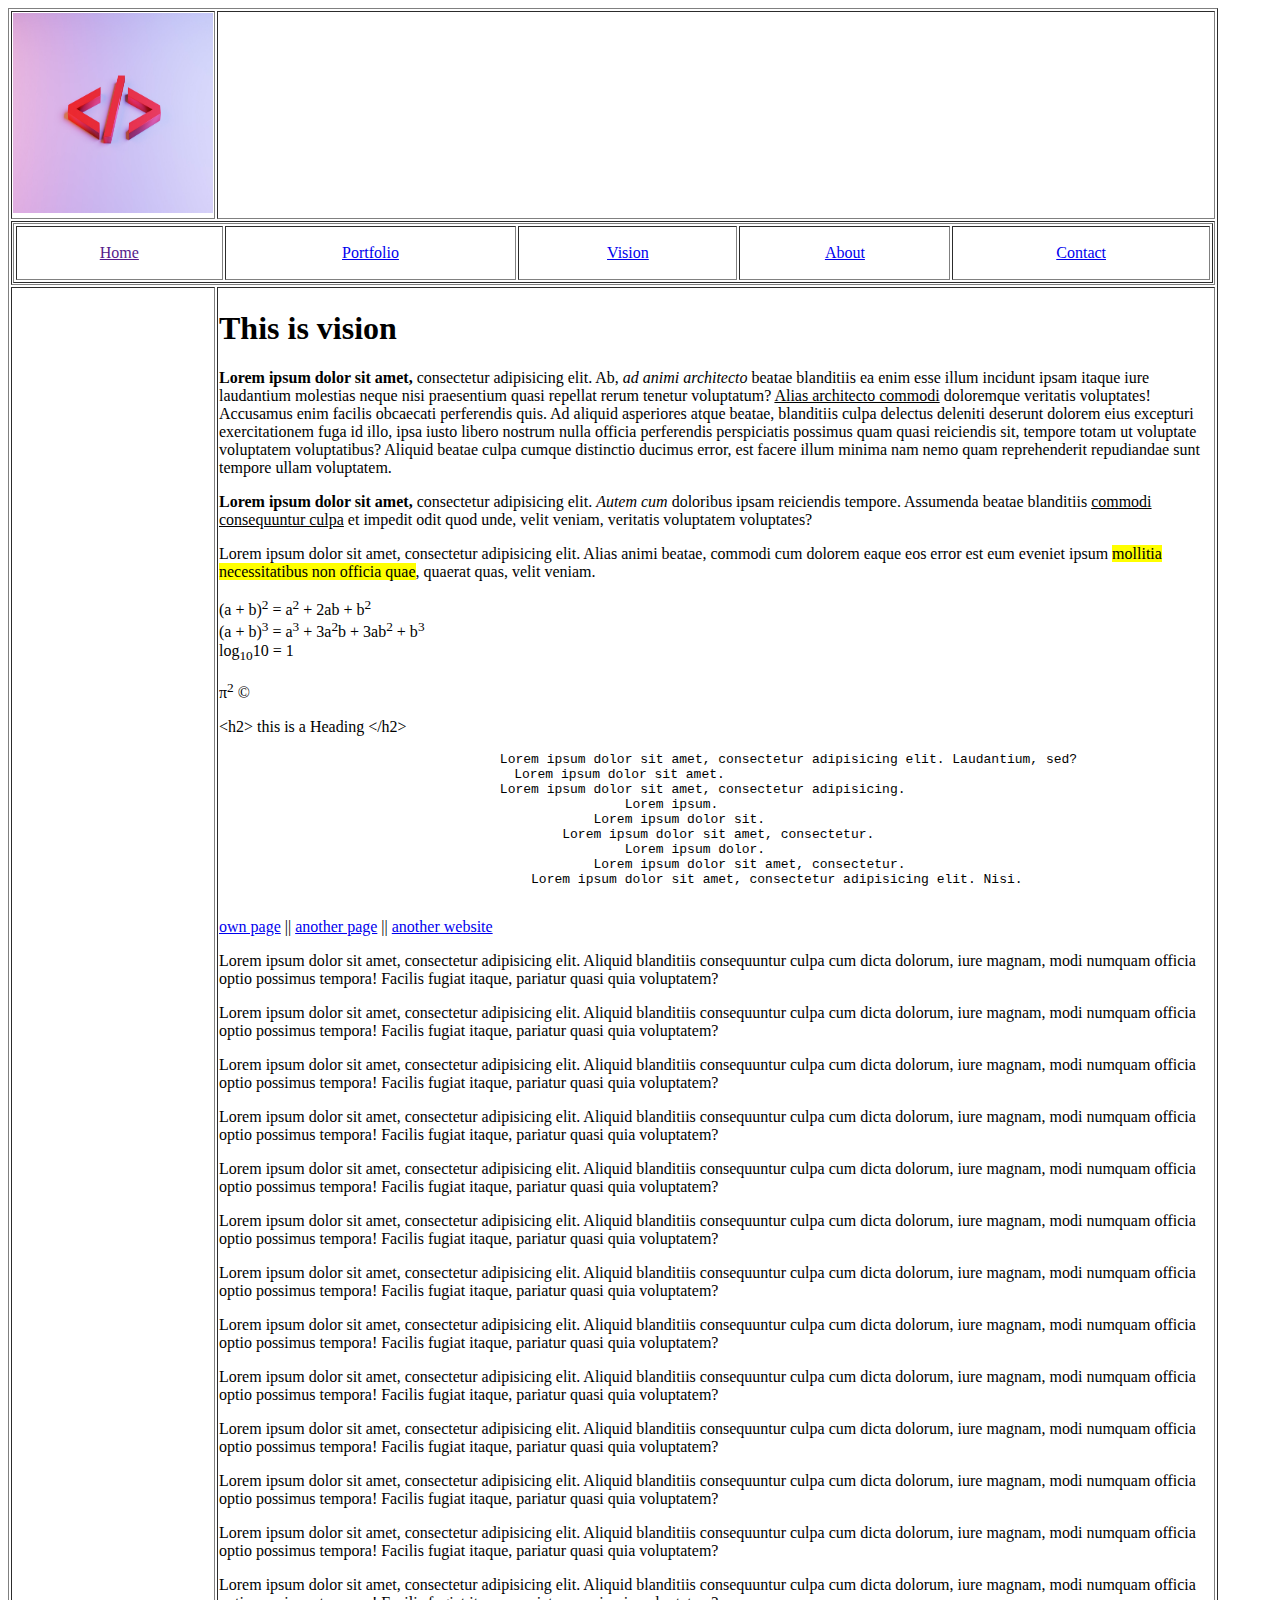
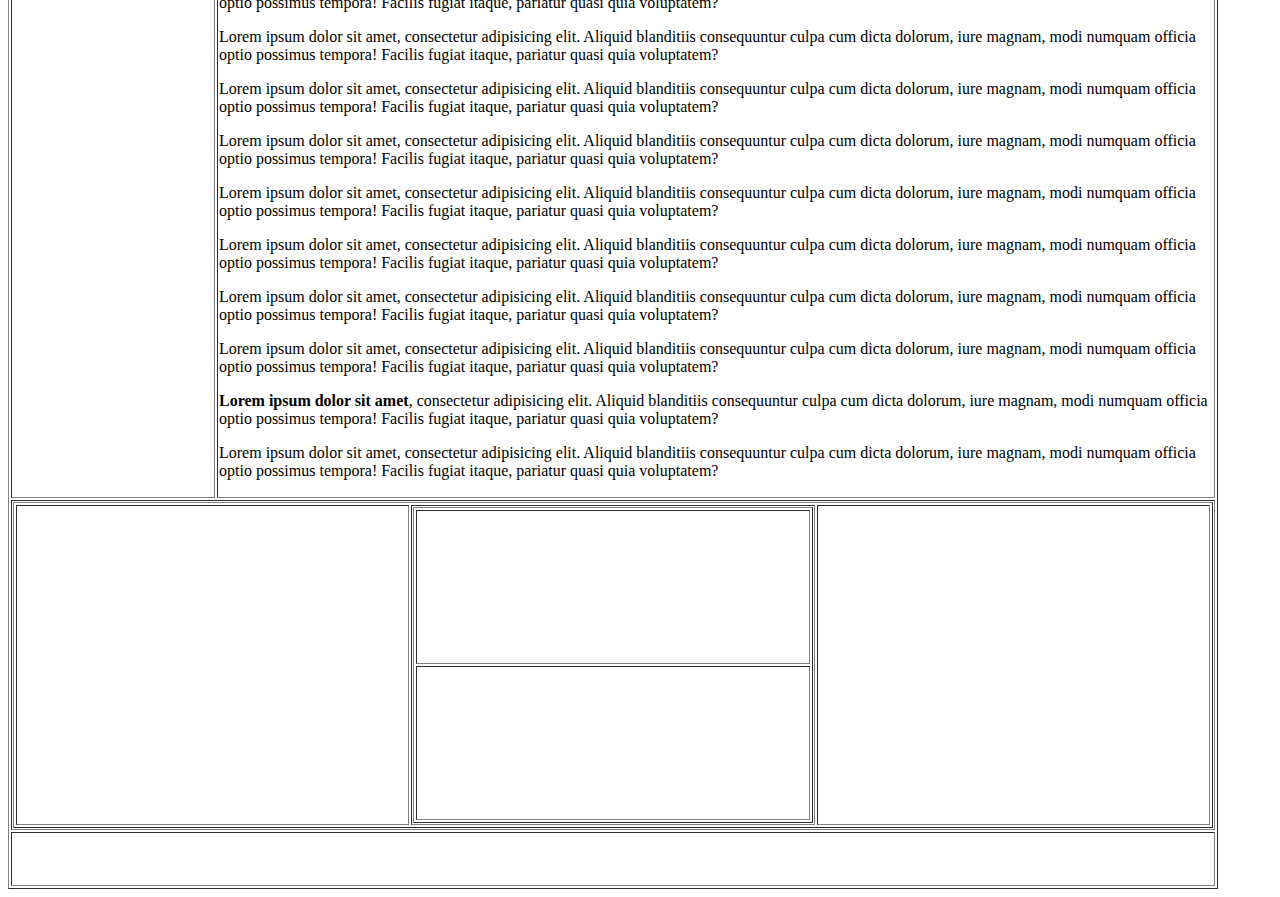
<file: vision.html>
<!doctype html>
<html lang="en">
<head>
    <meta charset="UTF-8">
    <meta name="viewport"
          content="width=device-width, user-scalable=no, initial-scale=1.0, maximum-scale=1.0, minimum-scale=1.0">
    <meta http-equiv="X-UA-Compatible" content="ie=edge">
    <title>Document</title>
    <!--    <link rel="stylesheet" href="./css/style.css">-->
</head>
<body>
<table class="main-table" border="1px solid gary" width="1200">
    <tr>
        <td class="logo-table first-row">
            <img src="./img/jackson-so-_t-l5FFH8VA-unsplash.jpg" alt="logo" width="200px" height="200px" />
        </td>
        <td class="first-row"></td>
    </tr>
    <tr>
        <td class="second-row" colspan="2">
            <table border="1px solid gary" width="1200">
                <tr>
                    <td height="50" align="center"><a href="">Home</a></td>
                    <td align="center"><a href="./portfolio.html">Portfolio</a></td>
                    <td align="center"><a href="./vision.html">Vision</a></td>
                    <td align="center"><a href="./about.html">About</a></td>
                    <td align="center"><a href="./contact.html">Contact</a></td>
                </tr>
            </table>
        </td>
    </tr>
    <tr>
        <td class="third-row"></td>
        <td class="third-row" valign="top">
            <h1>This is vision</h1>
            <p>
                <b>Lorem ipsum dolor sit amet,</b> consectetur adipisicing elit. Ab, <i>ad animi architecto</i> beatae blanditiis ea enim esse illum incidunt ipsam itaque iure laudantium molestias neque nisi praesentium quasi repellat rerum tenetur voluptatum? <u>Alias architecto commodi</u> doloremque veritatis voluptates! Accusamus enim facilis obcaecati perferendis quis. Ad aliquid asperiores atque beatae, blanditiis culpa delectus deleniti deserunt dolorem eius excepturi exercitationem fuga id illo, ipsa iusto libero nostrum nulla officia perferendis perspiciatis possimus quam quasi reiciendis sit, tempore totam ut voluptate voluptatem voluptatibus? Aliquid beatae culpa cumque distinctio ducimus error, est facere illum minima nam nemo quam reprehenderit repudiandae sunt tempore ullam voluptatem.
            </p>
            <p>
                <strong>Lorem ipsum dolor sit amet,</strong> consectetur adipisicing elit. <em>Autem cum</em> doloribus ipsam reiciendis tempore. Assumenda beatae blanditiis <ins>commodi consequuntur culpa</ins> et impedit odit quod unde, velit veniam, veritatis voluptatem voluptates?
            </p>
            <p>
                Lorem ipsum dolor sit amet, consectetur adipisicing elit. Alias animi beatae, commodi cum dolorem eaque eos error est eum eveniet ipsum <mark>mollitia necessitatibus non officia quae</mark>, quaerat quas, velit veniam.
            </p>
            <p>
                (a + b)<sup>2</sup> = a<sup>2</sup> + 2ab + b<sup>2</sup>
                <br />
                (a + b)<sup>3</sup> = a<sup>3</sup> + 3a<sup>2</sup>b + 3ab<sup>2</sup> + b<sup>3</sup>
                <br />
                log<sub>10</sub>10 = 1
            </p>
            <p>
                &pi;<sup>2</sup> &copy;
            </p>
            <p>
                &lt;h2&gt; this is a Heading &lt;/h2&gt;
            </p>
            <pre>
                                    Lorem ipsum dolor sit amet, consectetur adipisicing elit. Laudantium, sed?
                                    &ensp; Lorem ipsum dolor sit amet.
                                    Lorem ipsum dolor sit amet, consectetur adipisicing.
                                                    Lorem ipsum.
                                                Lorem ipsum dolor sit.
                                            Lorem ipsum dolor sit amet, consectetur.
                                                    Lorem ipsum dolor.
                                                Lorem ipsum dolor sit amet, consectetur.
                                        Lorem ipsum dolor sit amet, consectetur adipisicing elit. Nisi.
                                </pre>
            <p>

            </p>
            <p>
                <a href="#boldContent">own page</a> ||
                <a target="_blank" href="./blog.html">another page</a> ||
                <a target="_blank" href="https://www.w3schools.com/sql/default.asp">another website</a>
            </p>
            <p>Lorem ipsum dolor sit amet, consectetur adipisicing elit. Aliquid blanditiis consequuntur culpa cum dicta dolorum, iure magnam, modi numquam officia optio possimus tempora! Facilis fugiat itaque, pariatur quasi quia voluptatem?</p>
            <p>Lorem ipsum dolor sit amet, consectetur adipisicing elit. Aliquid blanditiis consequuntur culpa cum dicta dolorum, iure magnam, modi numquam officia optio possimus tempora! Facilis fugiat itaque, pariatur quasi quia voluptatem?</p>
            <p>Lorem ipsum dolor sit amet, consectetur adipisicing elit. Aliquid blanditiis consequuntur culpa cum dicta dolorum, iure magnam, modi numquam officia optio possimus tempora! Facilis fugiat itaque, pariatur quasi quia voluptatem?</p>
            <p>Lorem ipsum dolor sit amet, consectetur adipisicing elit. Aliquid blanditiis consequuntur culpa cum dicta dolorum, iure magnam, modi numquam officia optio possimus tempora! Facilis fugiat itaque, pariatur quasi quia voluptatem?</p>
            <p>Lorem ipsum dolor sit amet, consectetur adipisicing elit. Aliquid blanditiis consequuntur culpa cum dicta dolorum, iure magnam, modi numquam officia optio possimus tempora! Facilis fugiat itaque, pariatur quasi quia voluptatem?</p>
            <p>Lorem ipsum dolor sit amet, consectetur adipisicing elit. Aliquid blanditiis consequuntur culpa cum dicta dolorum, iure magnam, modi numquam officia optio possimus tempora! Facilis fugiat itaque, pariatur quasi quia voluptatem?</p>
            <p>Lorem ipsum dolor sit amet, consectetur adipisicing elit. Aliquid blanditiis consequuntur culpa cum dicta dolorum, iure magnam, modi numquam officia optio possimus tempora! Facilis fugiat itaque, pariatur quasi quia voluptatem?</p>
            <p>Lorem ipsum dolor sit amet, consectetur adipisicing elit. Aliquid blanditiis consequuntur culpa cum dicta dolorum, iure magnam, modi numquam officia optio possimus tempora! Facilis fugiat itaque, pariatur quasi quia voluptatem?</p>
            <p>Lorem ipsum dolor sit amet, consectetur adipisicing elit. Aliquid blanditiis consequuntur culpa cum dicta dolorum, iure magnam, modi numquam officia optio possimus tempora! Facilis fugiat itaque, pariatur quasi quia voluptatem?</p>
            <p>Lorem ipsum dolor sit amet, consectetur adipisicing elit. Aliquid blanditiis consequuntur culpa cum dicta dolorum, iure magnam, modi numquam officia optio possimus tempora! Facilis fugiat itaque, pariatur quasi quia voluptatem?</p>
            <p>Lorem ipsum dolor sit amet, consectetur adipisicing elit. Aliquid blanditiis consequuntur culpa cum dicta dolorum, iure magnam, modi numquam officia optio possimus tempora! Facilis fugiat itaque, pariatur quasi quia voluptatem?</p>
            <p>Lorem ipsum dolor sit amet, consectetur adipisicing elit. Aliquid blanditiis consequuntur culpa cum dicta dolorum, iure magnam, modi numquam officia optio possimus tempora! Facilis fugiat itaque, pariatur quasi quia voluptatem?</p>
            <p>Lorem ipsum dolor sit amet, consectetur adipisicing elit. Aliquid blanditiis consequuntur culpa cum dicta dolorum, iure magnam, modi numquam officia optio possimus tempora! Facilis fugiat itaque, pariatur quasi quia voluptatem?</p>
            <p>Lorem ipsum dolor sit amet, consectetur adipisicing elit. Aliquid blanditiis consequuntur culpa cum dicta dolorum, iure magnam, modi numquam officia optio possimus tempora! Facilis fugiat itaque, pariatur quasi quia voluptatem?</p>
            <p>Lorem ipsum dolor sit amet, consectetur adipisicing elit. Aliquid blanditiis consequuntur culpa cum dicta dolorum, iure magnam, modi numquam officia optio possimus tempora! Facilis fugiat itaque, pariatur quasi quia voluptatem?</p>
            <p>Lorem ipsum dolor sit amet, consectetur adipisicing elit. Aliquid blanditiis consequuntur culpa cum dicta dolorum, iure magnam, modi numquam officia optio possimus tempora! Facilis fugiat itaque, pariatur quasi quia voluptatem?</p>
            <p>Lorem ipsum dolor sit amet, consectetur adipisicing elit. Aliquid blanditiis consequuntur culpa cum dicta dolorum, iure magnam, modi numquam officia optio possimus tempora! Facilis fugiat itaque, pariatur quasi quia voluptatem?</p>
            <p>Lorem ipsum dolor sit amet, consectetur adipisicing elit. Aliquid blanditiis consequuntur culpa cum dicta dolorum, iure magnam, modi numquam officia optio possimus tempora! Facilis fugiat itaque, pariatur quasi quia voluptatem?</p>
            <p>Lorem ipsum dolor sit amet, consectetur adipisicing elit. Aliquid blanditiis consequuntur culpa cum dicta dolorum, iure magnam, modi numquam officia optio possimus tempora! Facilis fugiat itaque, pariatur quasi quia voluptatem?</p>
            <p>Lorem ipsum dolor sit amet, consectetur adipisicing elit. Aliquid blanditiis consequuntur culpa cum dicta dolorum, iure magnam, modi numquam officia optio possimus tempora! Facilis fugiat itaque, pariatur quasi quia voluptatem?</p>
            <p id="boldContent"><b>Lorem ipsum dolor sit amet</b>, consectetur adipisicing elit. Aliquid blanditiis consequuntur culpa cum dicta dolorum, iure magnam, modi numquam officia optio possimus tempora! Facilis fugiat itaque, pariatur quasi quia voluptatem?</p>
            <p>Lorem ipsum dolor sit amet, consectetur adipisicing elit. Aliquid blanditiis consequuntur culpa cum dicta dolorum, iure magnam, modi numquam officia optio possimus tempora! Facilis fugiat itaque, pariatur quasi quia voluptatem?</p>
        </td>
    </tr>
    <tr>
        <td colspan="2" height="300">
            <table border="1px solid green" width="1200" height="300">
                <tr>
                    <td></td>
                    <td width="400">
                        <table border="1px solid green" width="400">
                            <tr><td height="150"></td></tr>
                            <tr><td height="150"></td></tr>
                        </table>
                    </td>
                    <td></td>
                </tr>
            </table>
        </td>
    </tr>
    <tr>
        <td colspan="2" height="50"></td>
    </tr>
</table>
</body>
</html>
</file>
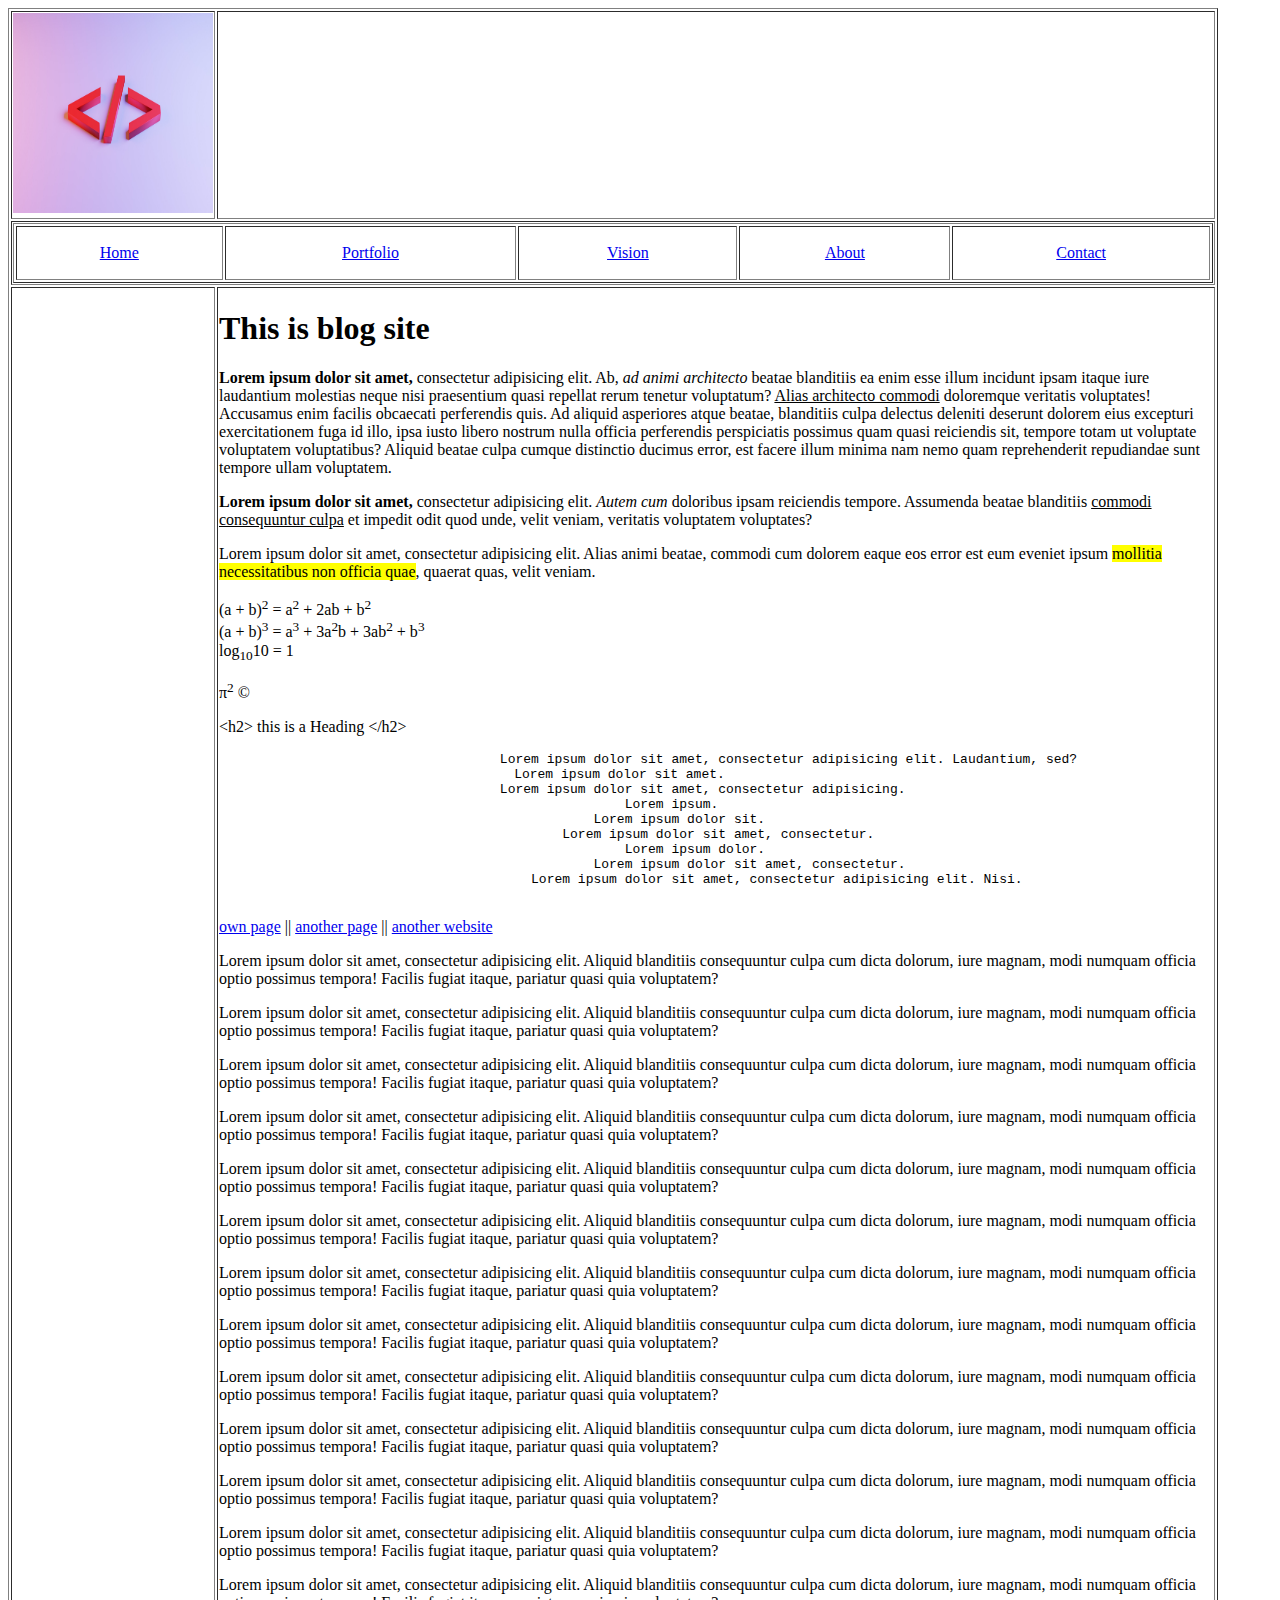
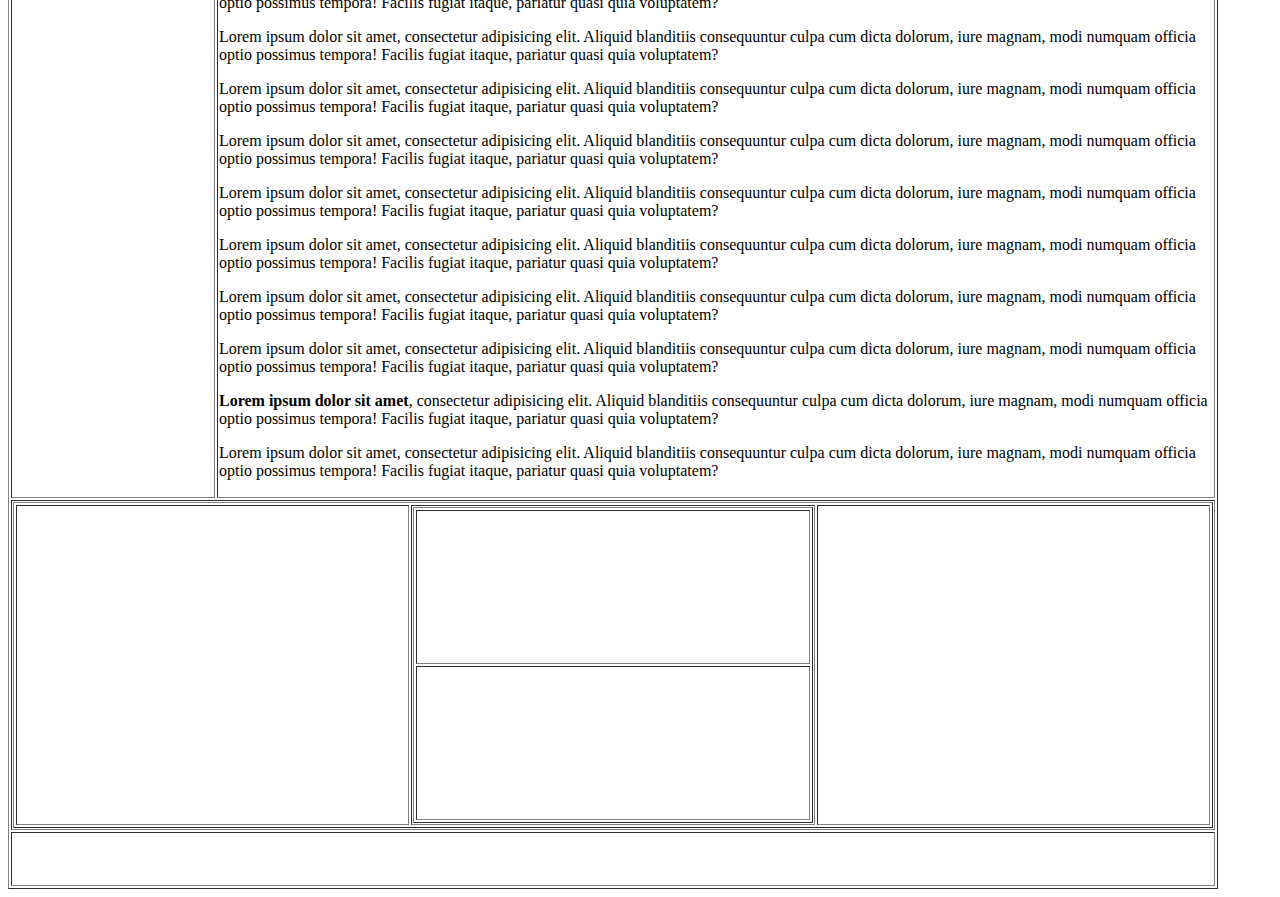
<file: class-04/blog.html>
<!doctype html>
<html lang="en">
<head>
    <meta charset="UTF-8">
    <meta name="viewport"
          content="width=device-width, user-scalable=no, initial-scale=1.0, maximum-scale=1.0, minimum-scale=1.0">
    <meta http-equiv="X-UA-Compatible" content="ie=edge">
    <title>Document</title>
    <!--    <link rel="stylesheet" href="./css/style.css">-->
</head>
<body>
<table class="main-table" border="1px solid gary" width="1200">
    <tr>
        <td class="logo-table first-row">
            <img src="./img/jackson-so-_t-l5FFH8VA-unsplash.jpg" alt="logo" width="200px" height="200px" />
        </td>
        <td class="first-row"></td>
    </tr>
    <tr>
        <td class="second-row" colspan="2">
            <table border="1px solid gary" width="1200">
                <tr>
                    <td height="50" align="center"><a href="#">Home</a></td>
                    <td align="center"><a href="./portfolio.html">Portfolio</a></td>
                    <td align="center"><a href="./vision.html">Vision</a></td>
                    <td align="center"><a href="./about.html">About</a></td>
                    <td align="center"><a href="./contact.html">Contact</a></td>
                </tr>
            </table>
        </td>
    </tr>
    <tr>
        <td class="third-row"></td>
        <td class="third-row" valign="top">
            <h1>This is blog site</h1>
            <p>
                <b>Lorem ipsum dolor sit amet,</b> consectetur adipisicing elit. Ab, <i>ad animi architecto</i> beatae blanditiis ea enim esse illum incidunt ipsam itaque iure laudantium molestias neque nisi praesentium quasi repellat rerum tenetur voluptatum? <u>Alias architecto commodi</u> doloremque veritatis voluptates! Accusamus enim facilis obcaecati perferendis quis. Ad aliquid asperiores atque beatae, blanditiis culpa delectus deleniti deserunt dolorem eius excepturi exercitationem fuga id illo, ipsa iusto libero nostrum nulla officia perferendis perspiciatis possimus quam quasi reiciendis sit, tempore totam ut voluptate voluptatem voluptatibus? Aliquid beatae culpa cumque distinctio ducimus error, est facere illum minima nam nemo quam reprehenderit repudiandae sunt tempore ullam voluptatem.
            </p>
            <p>
                <strong>Lorem ipsum dolor sit amet,</strong> consectetur adipisicing elit. <em>Autem cum</em> doloribus ipsam reiciendis tempore. Assumenda beatae blanditiis <ins>commodi consequuntur culpa</ins> et impedit odit quod unde, velit veniam, veritatis voluptatem voluptates?
            </p>
            <p>
                Lorem ipsum dolor sit amet, consectetur adipisicing elit. Alias animi beatae, commodi cum dolorem eaque eos error est eum eveniet ipsum <mark>mollitia necessitatibus non officia quae</mark>, quaerat quas, velit veniam.
            </p>
            <p>
                (a + b)<sup>2</sup> = a<sup>2</sup> + 2ab + b<sup>2</sup>
                <br />
                (a + b)<sup>3</sup> = a<sup>3</sup> + 3a<sup>2</sup>b + 3ab<sup>2</sup> + b<sup>3</sup>
                <br />
                log<sub>10</sub>10 = 1
            </p>
            <p>
                &pi;<sup>2</sup> &copy;
            </p>
            <p>
                &lt;h2&gt; this is a Heading &lt;/h2&gt;
            </p>
            <pre>
                                    Lorem ipsum dolor sit amet, consectetur adipisicing elit. Laudantium, sed?
                                    &ensp; Lorem ipsum dolor sit amet.
                                    Lorem ipsum dolor sit amet, consectetur adipisicing.
                                                    Lorem ipsum.
                                                Lorem ipsum dolor sit.
                                            Lorem ipsum dolor sit amet, consectetur.
                                                    Lorem ipsum dolor.
                                                Lorem ipsum dolor sit amet, consectetur.
                                        Lorem ipsum dolor sit amet, consectetur adipisicing elit. Nisi.
                                </pre>
            <p>

            </p>
            <p>
                <a href="#boldContent">own page</a> ||
                <a target="_blank" href="./blog.html">another page</a> ||
                <a target="_blank" href="https://www.w3schools.com/sql/default.asp">another website</a>
            </p>
            <p>Lorem ipsum dolor sit amet, consectetur adipisicing elit. Aliquid blanditiis consequuntur culpa cum dicta dolorum, iure magnam, modi numquam officia optio possimus tempora! Facilis fugiat itaque, pariatur quasi quia voluptatem?</p>
            <p>Lorem ipsum dolor sit amet, consectetur adipisicing elit. Aliquid blanditiis consequuntur culpa cum dicta dolorum, iure magnam, modi numquam officia optio possimus tempora! Facilis fugiat itaque, pariatur quasi quia voluptatem?</p>
            <p>Lorem ipsum dolor sit amet, consectetur adipisicing elit. Aliquid blanditiis consequuntur culpa cum dicta dolorum, iure magnam, modi numquam officia optio possimus tempora! Facilis fugiat itaque, pariatur quasi quia voluptatem?</p>
            <p>Lorem ipsum dolor sit amet, consectetur adipisicing elit. Aliquid blanditiis consequuntur culpa cum dicta dolorum, iure magnam, modi numquam officia optio possimus tempora! Facilis fugiat itaque, pariatur quasi quia voluptatem?</p>
            <p>Lorem ipsum dolor sit amet, consectetur adipisicing elit. Aliquid blanditiis consequuntur culpa cum dicta dolorum, iure magnam, modi numquam officia optio possimus tempora! Facilis fugiat itaque, pariatur quasi quia voluptatem?</p>
            <p>Lorem ipsum dolor sit amet, consectetur adipisicing elit. Aliquid blanditiis consequuntur culpa cum dicta dolorum, iure magnam, modi numquam officia optio possimus tempora! Facilis fugiat itaque, pariatur quasi quia voluptatem?</p>
            <p>Lorem ipsum dolor sit amet, consectetur adipisicing elit. Aliquid blanditiis consequuntur culpa cum dicta dolorum, iure magnam, modi numquam officia optio possimus tempora! Facilis fugiat itaque, pariatur quasi quia voluptatem?</p>
            <p>Lorem ipsum dolor sit amet, consectetur adipisicing elit. Aliquid blanditiis consequuntur culpa cum dicta dolorum, iure magnam, modi numquam officia optio possimus tempora! Facilis fugiat itaque, pariatur quasi quia voluptatem?</p>
            <p>Lorem ipsum dolor sit amet, consectetur adipisicing elit. Aliquid blanditiis consequuntur culpa cum dicta dolorum, iure magnam, modi numquam officia optio possimus tempora! Facilis fugiat itaque, pariatur quasi quia voluptatem?</p>
            <p>Lorem ipsum dolor sit amet, consectetur adipisicing elit. Aliquid blanditiis consequuntur culpa cum dicta dolorum, iure magnam, modi numquam officia optio possimus tempora! Facilis fugiat itaque, pariatur quasi quia voluptatem?</p>
            <p>Lorem ipsum dolor sit amet, consectetur adipisicing elit. Aliquid blanditiis consequuntur culpa cum dicta dolorum, iure magnam, modi numquam officia optio possimus tempora! Facilis fugiat itaque, pariatur quasi quia voluptatem?</p>
            <p>Lorem ipsum dolor sit amet, consectetur adipisicing elit. Aliquid blanditiis consequuntur culpa cum dicta dolorum, iure magnam, modi numquam officia optio possimus tempora! Facilis fugiat itaque, pariatur quasi quia voluptatem?</p>
            <p>Lorem ipsum dolor sit amet, consectetur adipisicing elit. Aliquid blanditiis consequuntur culpa cum dicta dolorum, iure magnam, modi numquam officia optio possimus tempora! Facilis fugiat itaque, pariatur quasi quia voluptatem?</p>
            <p>Lorem ipsum dolor sit amet, consectetur adipisicing elit. Aliquid blanditiis consequuntur culpa cum dicta dolorum, iure magnam, modi numquam officia optio possimus tempora! Facilis fugiat itaque, pariatur quasi quia voluptatem?</p>
            <p>Lorem ipsum dolor sit amet, consectetur adipisicing elit. Aliquid blanditiis consequuntur culpa cum dicta dolorum, iure magnam, modi numquam officia optio possimus tempora! Facilis fugiat itaque, pariatur quasi quia voluptatem?</p>
            <p>Lorem ipsum dolor sit amet, consectetur adipisicing elit. Aliquid blanditiis consequuntur culpa cum dicta dolorum, iure magnam, modi numquam officia optio possimus tempora! Facilis fugiat itaque, pariatur quasi quia voluptatem?</p>
            <p>Lorem ipsum dolor sit amet, consectetur adipisicing elit. Aliquid blanditiis consequuntur culpa cum dicta dolorum, iure magnam, modi numquam officia optio possimus tempora! Facilis fugiat itaque, pariatur quasi quia voluptatem?</p>
            <p>Lorem ipsum dolor sit amet, consectetur adipisicing elit. Aliquid blanditiis consequuntur culpa cum dicta dolorum, iure magnam, modi numquam officia optio possimus tempora! Facilis fugiat itaque, pariatur quasi quia voluptatem?</p>
            <p>Lorem ipsum dolor sit amet, consectetur adipisicing elit. Aliquid blanditiis consequuntur culpa cum dicta dolorum, iure magnam, modi numquam officia optio possimus tempora! Facilis fugiat itaque, pariatur quasi quia voluptatem?</p>
            <p>Lorem ipsum dolor sit amet, consectetur adipisicing elit. Aliquid blanditiis consequuntur culpa cum dicta dolorum, iure magnam, modi numquam officia optio possimus tempora! Facilis fugiat itaque, pariatur quasi quia voluptatem?</p>
            <p id="boldContent"><b>Lorem ipsum dolor sit amet</b>, consectetur adipisicing elit. Aliquid blanditiis consequuntur culpa cum dicta dolorum, iure magnam, modi numquam officia optio possimus tempora! Facilis fugiat itaque, pariatur quasi quia voluptatem?</p>
            <p>Lorem ipsum dolor sit amet, consectetur adipisicing elit. Aliquid blanditiis consequuntur culpa cum dicta dolorum, iure magnam, modi numquam officia optio possimus tempora! Facilis fugiat itaque, pariatur quasi quia voluptatem?</p>
        </td>
    </tr>
    <tr>
        <td colspan="2" height="300">
            <table border="1px solid green" width="1200" height="300">
                <tr>
                    <td></td>
                    <td width="400">
                        <table border="1px solid green" width="400">
                            <tr><td height="150"></td></tr>
                            <tr><td height="150"></td></tr>
                        </table>
                    </td>
                    <td></td>
                </tr>
            </table>
        </td>
    </tr>
    <tr>
        <td colspan="2" height="50"></td>
    </tr>
</table>
</body>
</html>
</file>
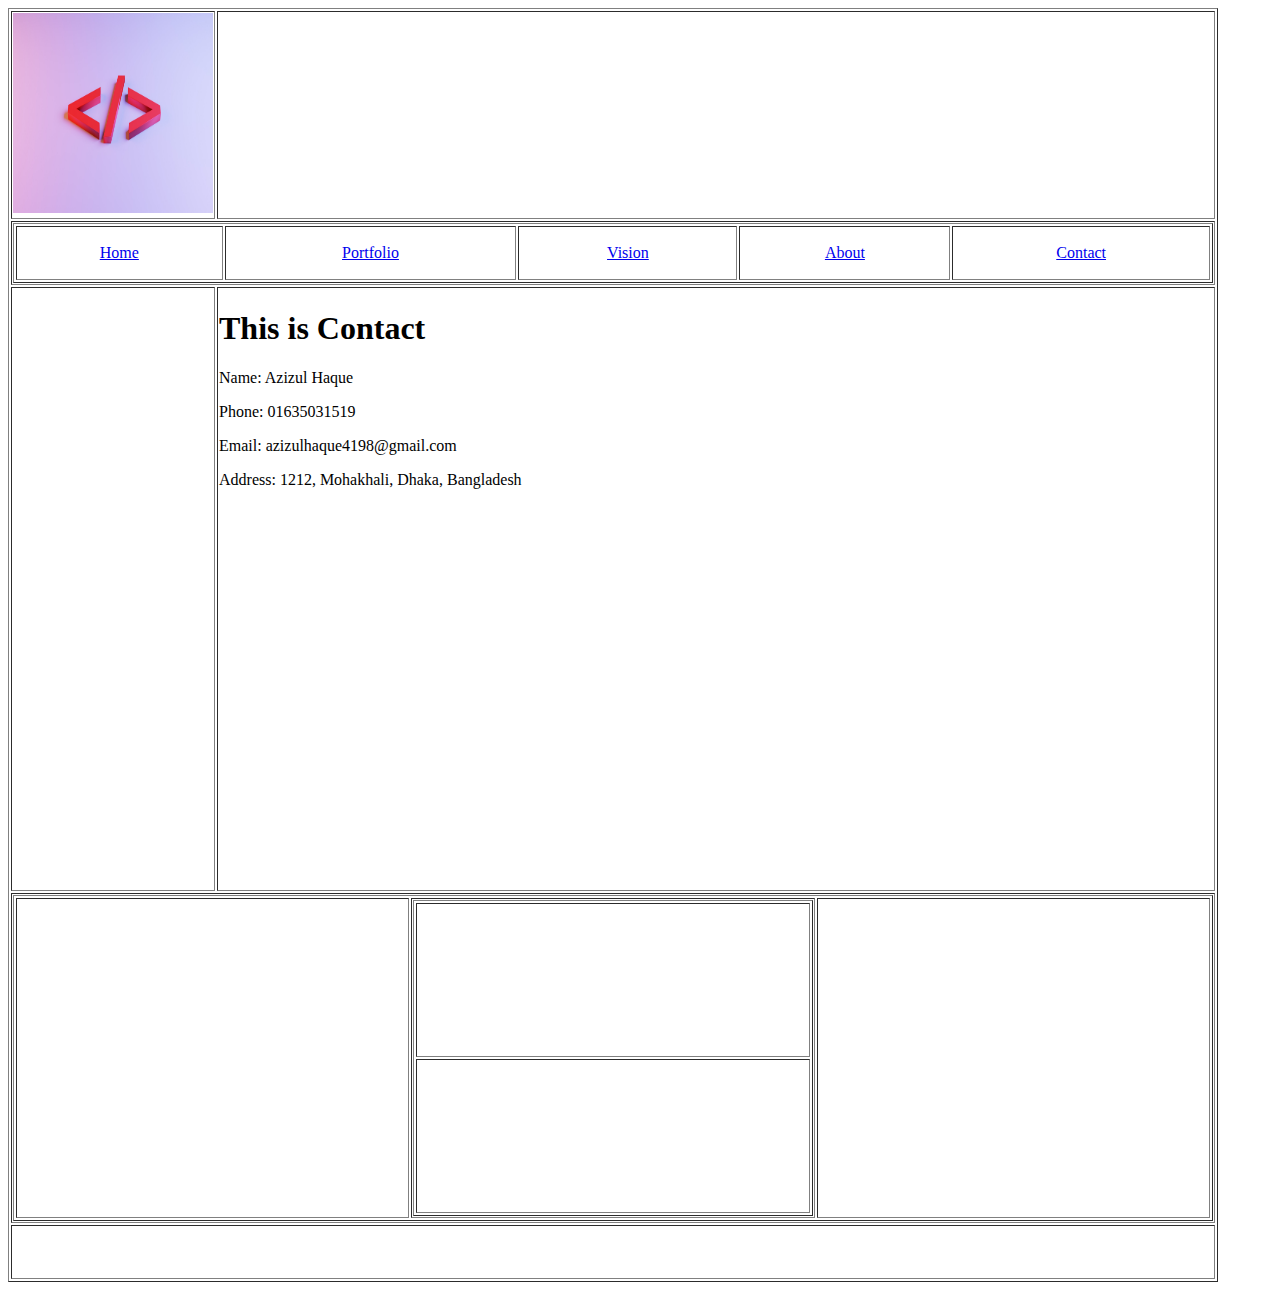
<file: class-04/contact.html>
<!DOCTYPE html>
<html lang="en">
<head>
    <meta charset="UTF-8">
    <title><!doctype html>
        <html lang="en">
        <head>
            <meta charset="UTF-8">
            <meta name="viewport"
                  content="width=device-width, user-scalable=no, initial-scale=1.0, maximum-scale=1.0, minimum-scale=1.0">
            <meta http-equiv="X-UA-Compatible" content="ie=edge">
            <title>Document</title>
            <!--    <link rel="stylesheet" href="./css/style.css">-->
        </head>
<body>
<table class="main-table" border="1px solid gary" width="1200">
    <tr>
        <td class="logo-table first-row" width="200">
            <img src="./img/jackson-so-_t-l5FFH8VA-unsplash.jpg" alt="logo" width="200px" height="200px" />
        </td>
        <td class="first-row"></td>
    </tr>
    <tr>
        <td class="second-row" colspan="2">
            <table border="1px solid gary" width="1200">
                <tr>
                    <td height="50" align="center"><a href="./index.html">Home</a></td>
                    <td align="center"><a href="./portfolio.html">Portfolio</a></td>
                    <td align="center"><a href="./vision.html">Vision</a></td>
                    <td align="center"><a href="./about.html">About</a></td>
                    <td align="center"><a href="./contact.html">Contact</a></td>
                </tr>
            </table>
        </td>
    </tr>
    <tr>
        <td class="third-row"></td>
        <td class="third-row" valign="top" height="600">
            <h1>This is Contact</h1>
            <p>Name: Azizul Haque</p>
            <p>Phone: 01635031519</p>
            <p>Email: azizulhaque4198@gmail.com</p>
            <p>Address: 1212, Mohakhali, Dhaka, Bangladesh</p>

        </td>
    </tr>
    <tr>
        <td colspan="2" height="300">
            <table border="1px solid green" width="1200" height="300">
                <tr>
                    <td></td>
                    <td width="400">
                        <table border="1px solid green" width="400">
                            <tr><td height="150"></td></tr>
                            <tr><td height="150"></td></tr>
                        </table>
                    </td>
                    <td></td>
                </tr>
            </table>
        </td>
    </tr>
    <tr>
        <td colspan="2" height="50"></td>
    </tr>
</table>
</body>
</html></title>
</head>
<body>

</body>
</html>
</file>
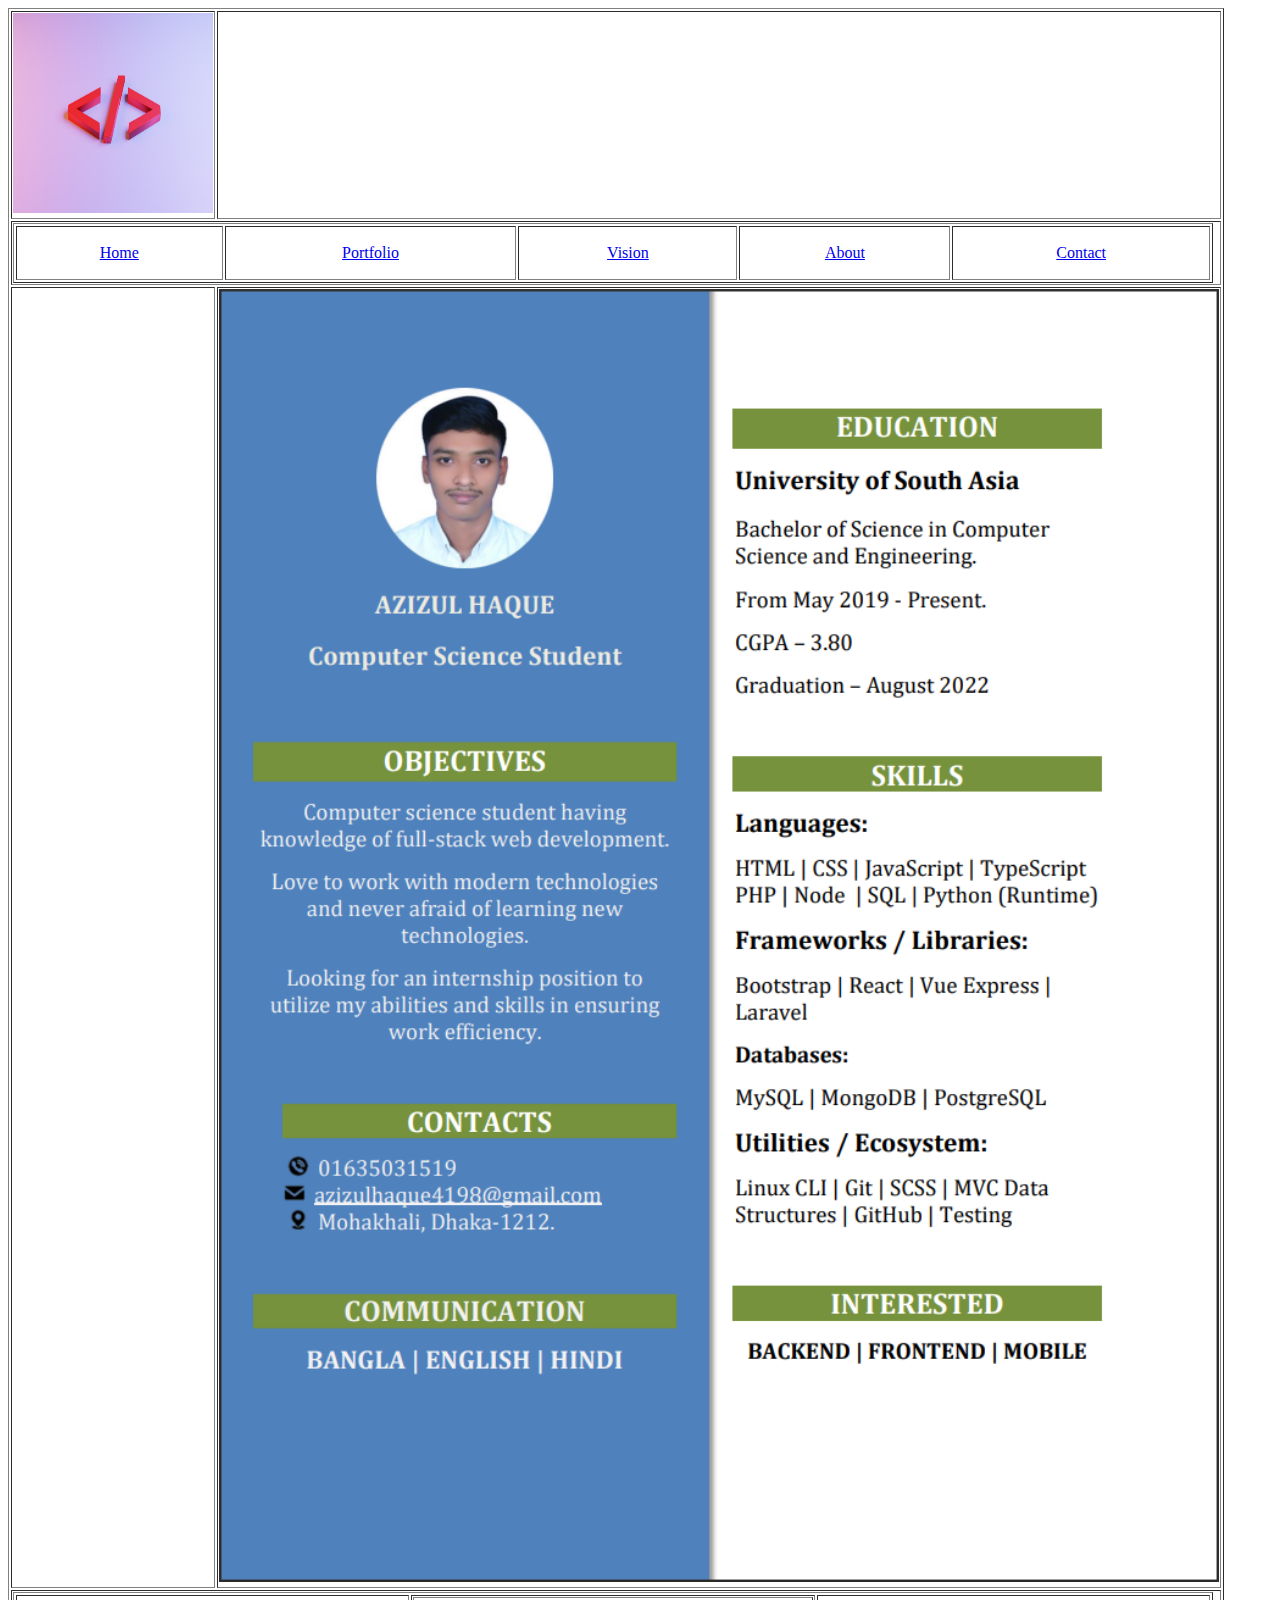
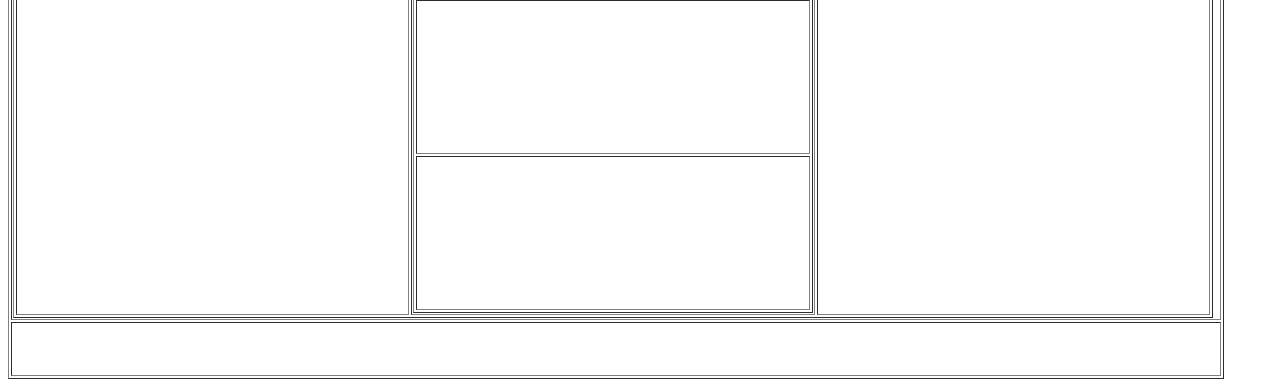
<file: class-04/portfolio.html>
<!doctype html>
<html lang="en">
<head>
    <meta charset="UTF-8">
    <meta name="viewport"
          content="width=device-width, user-scalable=no, initial-scale=1.0, maximum-scale=1.0, minimum-scale=1.0">
    <meta http-equiv="X-UA-Compatible" content="ie=edge">
    <title>Document</title>
    <!--    <link rel="stylesheet" href="./css/style.css">-->
</head>
<body>
<table class="main-table" border="1px solid gary" width="1200">
    <tr>
        <td class="logo-table first-row">
            <img src="./img/jackson-so-_t-l5FFH8VA-unsplash.jpg" alt="logo" width="200px" height="200px" />
        </td>
        <td class="first-row"></td>
    </tr>
    <tr>
        <td class="second-row" colspan="2">
            <table border="1px solid gary" width="1200">
                <tr>
                    <td height="50" align="center"><a href="./index.html">Home</a></td>
                    <td align="center"><a href="./portfolio.html">Portfolio</a></td>
                    <td align="center"><a href="./vision.html">Vision</a></td>
                    <td align="center"><a href="./about.html">About</a></td>
                    <td align="center"><a href="./contact.html">Contact</a></td>
                </tr>
            </table>
        </td>
    </tr>
    <tr>
        <td class="third-row"></td>
        <td class="third-row" height="600" valign="top">
           <img src="./img/305683698_568676338347644_3886086841896318654_n.png" alt="" width="1000"/>
        </td>
    </tr>
    <tr>
        <td colspan="2" height="300">
            <table border="1px solid green" width="1200" height="300">
                <tr>
                    <td></td>
                    <td width="400">
                        <table border="1px solid green" width="400">
                            <tr><td height="150"></td></tr>
                            <tr><td height="150"></td></tr>
                        </table>
                    </td>
                    <td></td>
                </tr>
            </table>
        </td>
    </tr>
    <tr>
        <td colspan="2" height="50"></td>
    </tr>
</table>
</body>
</html>
</file>
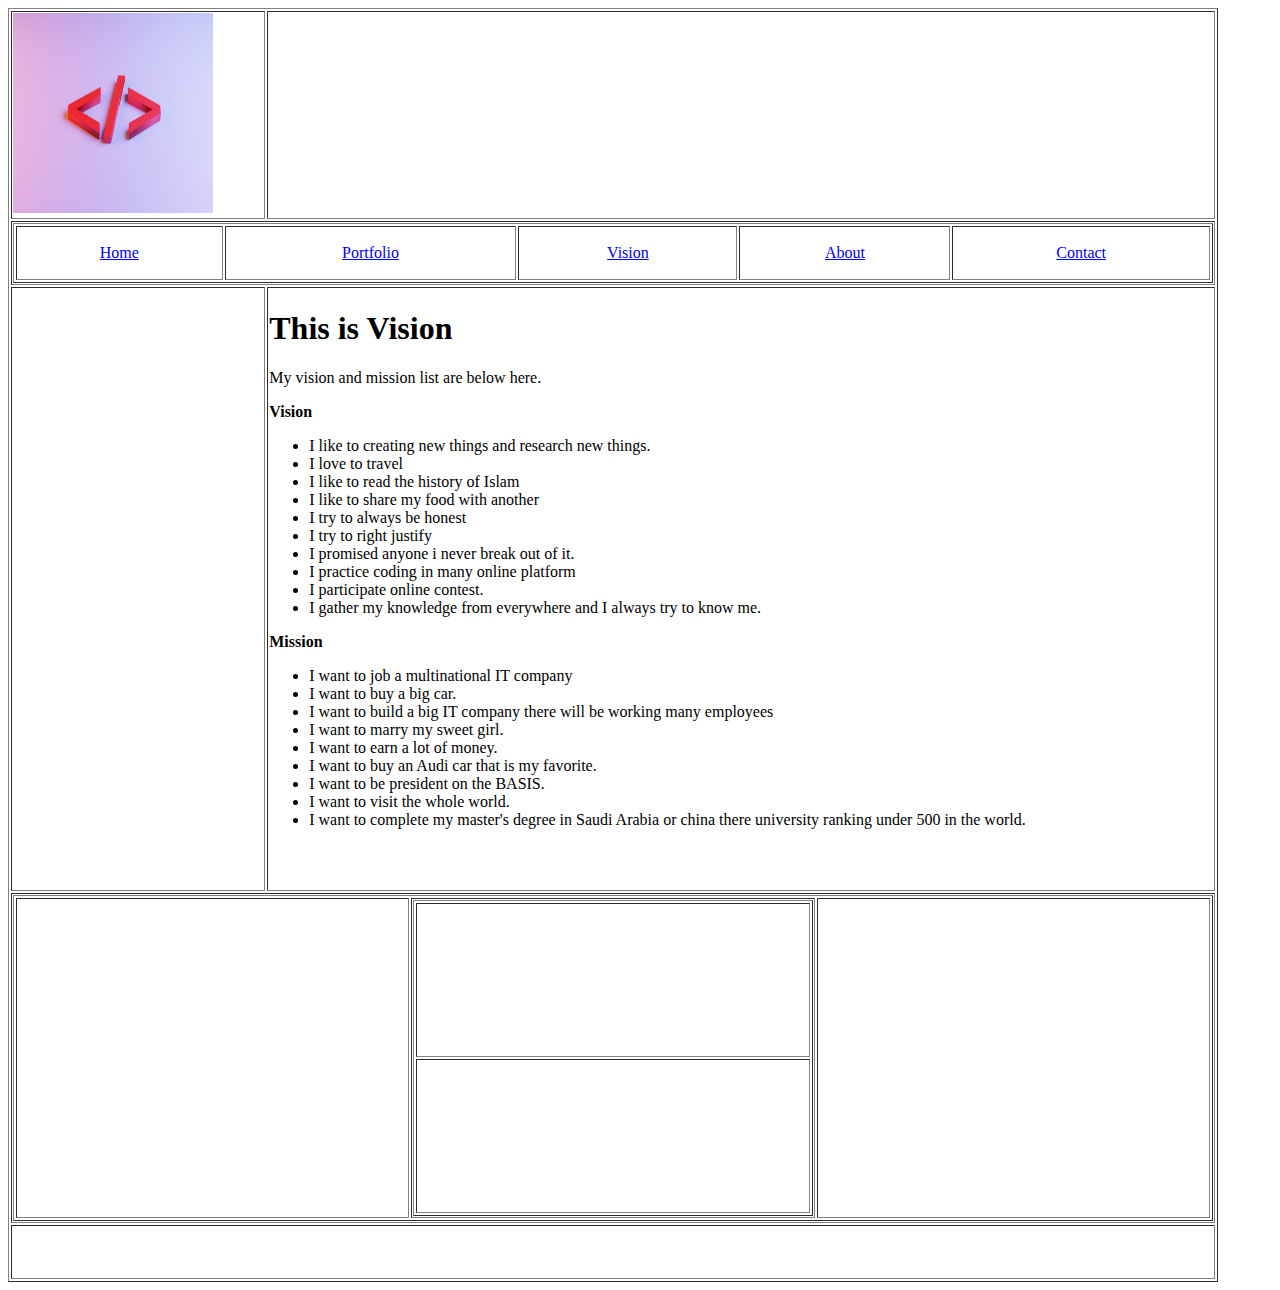
<file: class-04/vision.html>
<!doctype html>
<html lang="en">
<head>
    <meta charset="UTF-8">
    <meta name="viewport"
          content="width=device-width, user-scalable=no, initial-scale=1.0, maximum-scale=1.0, minimum-scale=1.0">
    <meta http-equiv="X-UA-Compatible" content="ie=edge">
    <title>Document</title>
    <!--    <link rel="stylesheet" href="./css/style.css">-->
</head>
<body>
<table class="main-table" border="1px solid gary" width="1200">
    <tr>
        <td class="logo-table first-row">
            <img src="./img/jackson-so-_t-l5FFH8VA-unsplash.jpg" alt="logo" width="200px" height="200px" />
        </td>
        <td class="first-row"></td>
    </tr>
    <tr>
        <td class="second-row" colspan="2">
            <table border="1px solid gary" width="1200">
                <tr>
                    <td height="50" align="center"><a href="./index.html">Home</a></td>
                    <td align="center"><a href="./portfolio.html">Portfolio</a></td>
                    <td align="center"><a href="./vision.html">Vision</a></td>
                    <td align="center"><a href="./about.html">About</a></td>
                    <td align="center"><a href="./contact.html">Contact</a></td>
                </tr>
            </table>
        </td>
    </tr>
    <tr>
        <td class="third-row"></td>
        <td class="third-row" valign="top" height="600">
            <h1>This is Vision</h1>
            <p>My vision and mission list are below here. </p>
            <p><strong>Vision</strong></p>
            <ul>
                <li> I like to creating new things and research new things.</li>
                <li>I love to travel</li>
                <li>I like to read the history of Islam</li>
                <li>I like to share my food with another</li>
                <li>I try to always be honest</li>
                <li>I try to right justify</li>
                <li>I promised anyone i never break out of it.</li>
                <li>I practice coding in many online platform</li>
                <li> I participate online contest.</li>
                <li>I gather my knowledge from everywhere and I always try to know me.</li>
            </ul>
            <p><strong>Mission</strong></p>
            <ul>
                <li>I want to job a multinational IT company</li>
                <li>I want to buy a big car.</li>
                <li>I want to build a big IT company there will be working many employees</li>
                <li>I want to marry my sweet girl.</li>
                <li>I want to earn a lot of money.</li>
                <li>I want to buy an Audi car that is my favorite.</li>
                <li>I want to be president on the BASIS.</li>
                <li>I want to visit the whole world.</li>
                <li>I want to complete my master's degree in Saudi Arabia or china there university ranking under 500 in the world.
                </li>
                
            </ul>
        </td>
    </tr>
    <tr>
        <td colspan="2" height="300">
            <table border="1px solid green" width="1200" height="300">
                <tr>
                    <td></td>
                    <td width="400">
                        <table border="1px solid green" width="400">
                            <tr><td height="150"></td></tr>
                            <tr><td height="150"></td></tr>
                        </table>
                    </td>
                    <td></td>
                </tr>
            </table>
        </td>
    </tr>
    <tr>
        <td colspan="2" height="50"></td>
    </tr>
</table>
</body>
</html>
</file>
<file: css/style.css>
.main-table{
    border: 1px solid gray;
    width: 1200px;
}
.main-table{
    border-bottom: 1px solid gray;
}
.main-table .logo-table{
    border-right: 1px solid gray;
}
.main-table .logo-table img{
    width: 100%;
    height: 100%;
}
.main-table .first-row{
    border-bottom: 1px solid gray;
    width: 200px;
    height: 200px;
}
.main-table .second-row{
    column-count: 1;
    height: 50px;
    border-bottom: 1px solid gray;
}
.main-table .third-row{
    height: 600px;
    border-bottom: 1px solid gray;
    border: 1px solid gray;
    margin: 0;
    padding: 0;
}
</file>
<file: class-04/css/style.css>
.main-table{
    border: 1px solid gray;
    width: 1200px;
}
.main-table{
    border-bottom: 1px solid gray;
}
.main-table .logo-table{
    border-right: 1px solid gray;
}
.main-table .logo-table img{
    width: 100%;
    height: 100%;
}
.main-table .first-row{
    border-bottom: 1px solid gray;
    width: 200px;
    height: 200px;
}
.main-table .second-row{
    column-count: 1;
    height: 50px;
    border-bottom: 1px solid gray;
}
.main-table .third-row{
    height: 600px;
    border-bottom: 1px solid gray;
    border: 1px solid gray;
    margin: 0;
    padding: 0;
}
</file>
